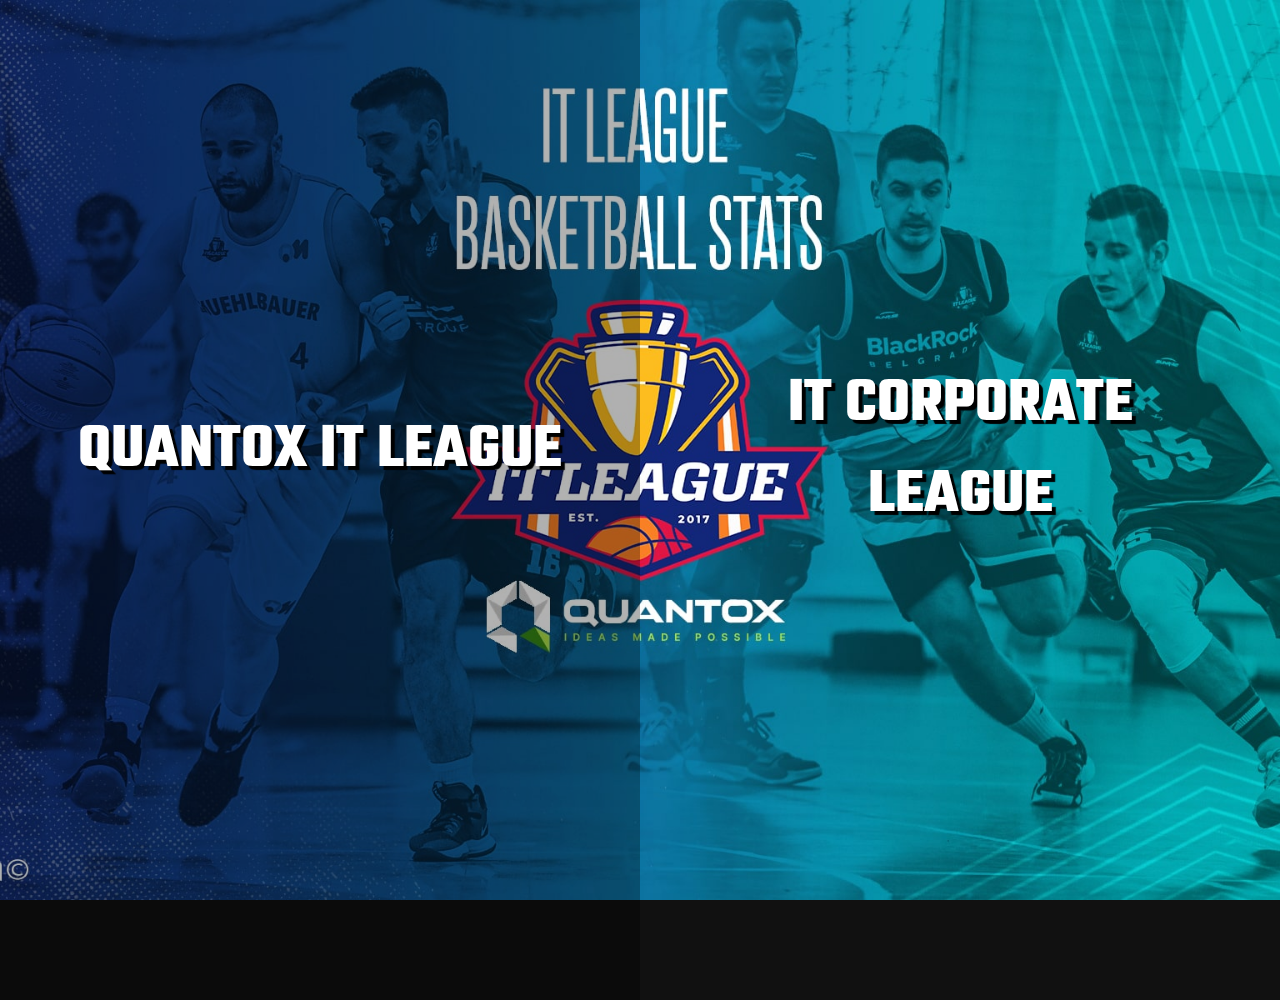
<file: index.html>
<!DOCTYPE html>
<html lang="en">
<head>
    <meta charset="UTF-8">
    <meta http-equiv="X-UA-Compatible" content="IE=edge">
    <meta name="viewport" content="width=device-width, initial-scale=1.0, minimum-scale=1.0">
    <meta name="description" content="IT League Basketball Stats">
    <meta name="keywords" content="IT, basketball, league, stats, statistics, quantox, corporate">
    <link rel="icon" type="image/png" href="images/favicon.png" />
    <link rel="preconnect" href="https://fonts.googleapis.com">
    <link rel="preconnect" href="https://fonts.gstatic.com" crossorigin>
    <link href="https://fonts.googleapis.com/css2?family=Teko:wght@300&display=swap" rel="stylesheet">
    <title>IT League Basketball Stats</title>
    <style>
        html, body {
            width: 100%;
            height: 100%;
            padding: 0;
            margin: 0;
        }
        body {
            display: flex;
            align-items: center;
            justify-content: center;
            flex-direction: row;
            background-color: #111;
            background-image: url('images/background.jpg');
            background-repeat: no-repeat;
            background-size: cover;
            background-position: top center;
            overflow: hidden;
        }
        a {
            display: flex;
            align-items: center;
            justify-content: center;
            text-decoration: none;
            font-family: sans-serif;
            height: 100%;
            width: 50%;
            color: #fff;
            font-weight: bold;
            font-size: 6em;
            padding: 100px 50px;
            text-transform: uppercase;
            font-family: 'Teko', sans-serif;
            text-shadow: 4px 4px 1px #000;
            text-align: center;
            transition: all 250ms;
        }
        a:hover {
            background-color: rgba(0, 0, 0, 0.3);
        }
        @media screen and (max-width: 1919px) {
            a {
                font-size: 4em;
            }
        }
        @media screen and (max-width: 1240px) {
            a {
                text-shadow: 3px 3px 1px #000;
            }
            span {
                width: 200px;
            }
        }
        @media screen and (max-width: 960px) {
            a {
                font-size: 3em;
            }
        }
        @media screen and (max-width: 500px) {
            body {
                background-image: url('images/background-mobile.jpg');
                flex-direction: column;
            }
            a {
                font-size: 2.5em;
                height: auto;
                display: block;
                width: 100%;
                padding: 15px;
                text-shadow: 2px 2px 1px #000;
            }
        }
    </style>
</head>
    <body>
        <a href="quantox.html"><span>Quantox IT League</span></a>
        <a href="it-corporate.html"><span>IT Corporate League</span></a>
    </body>
</html>
</file>
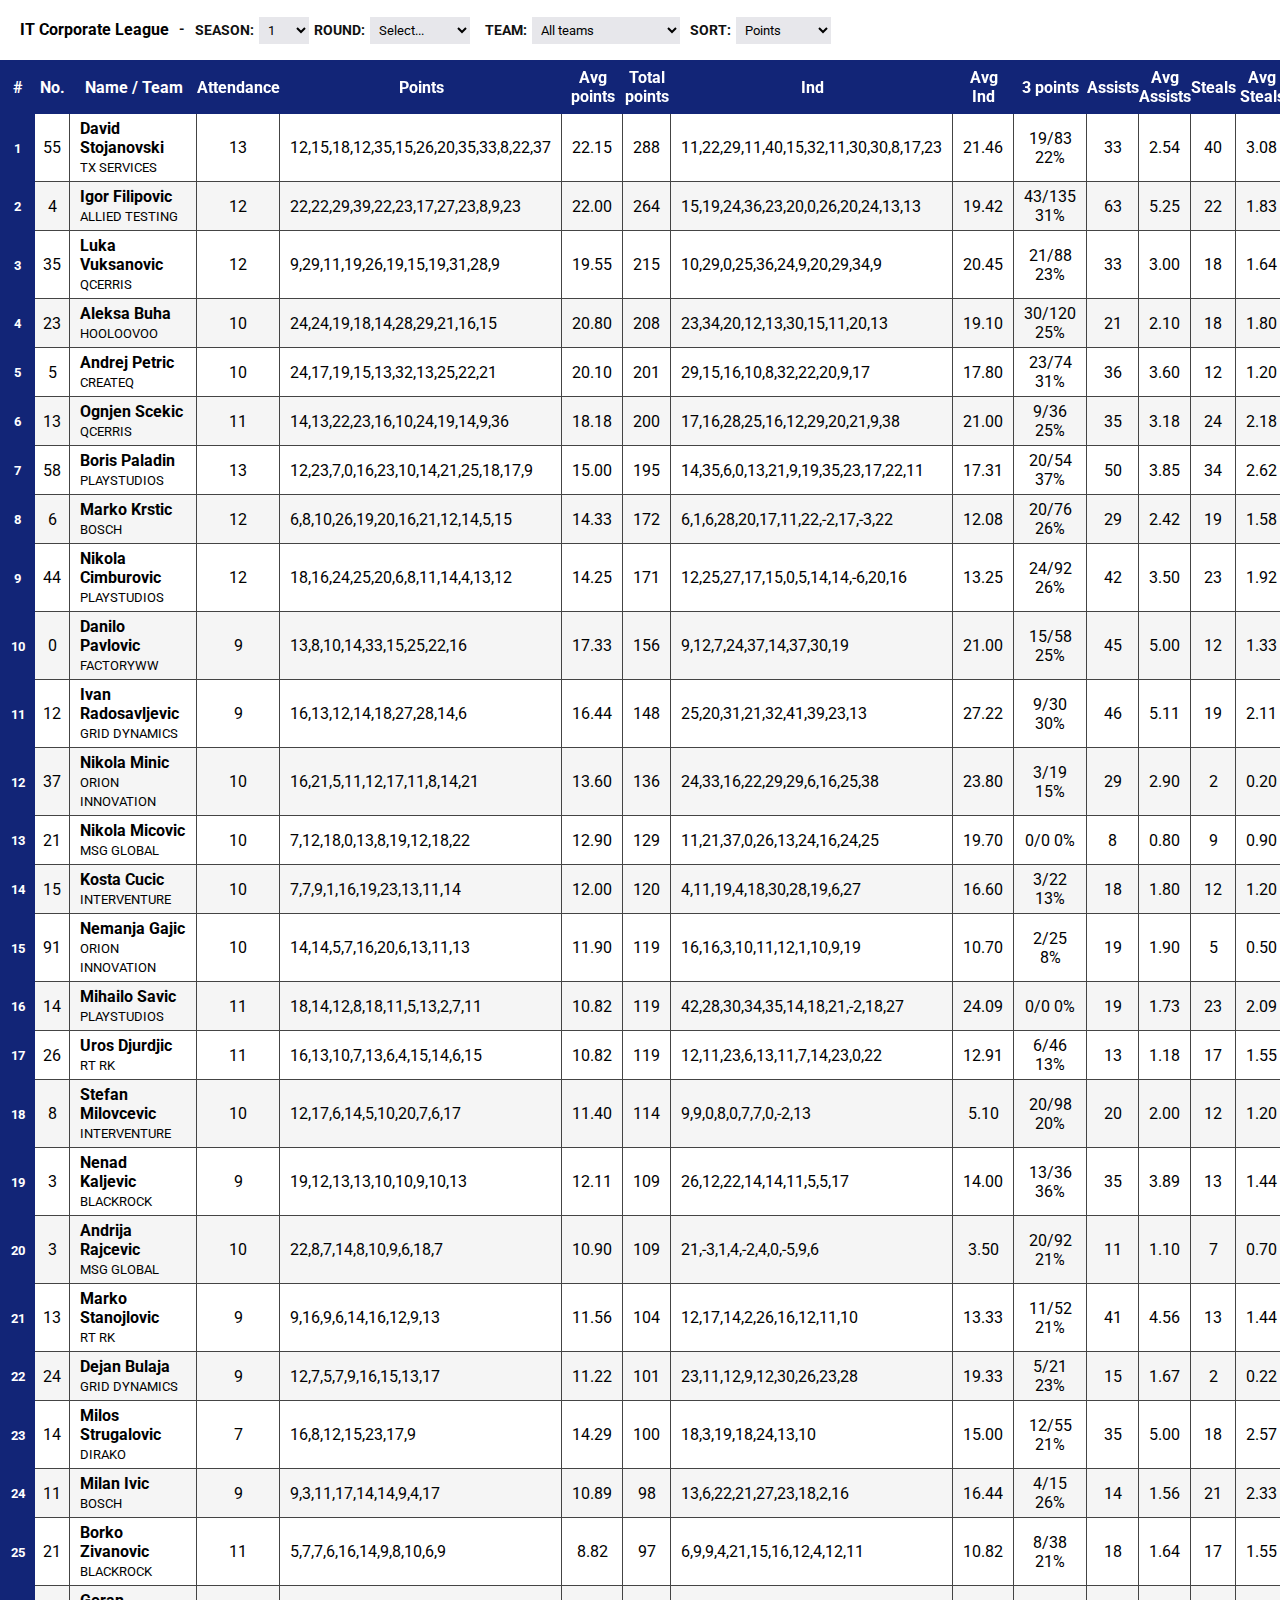
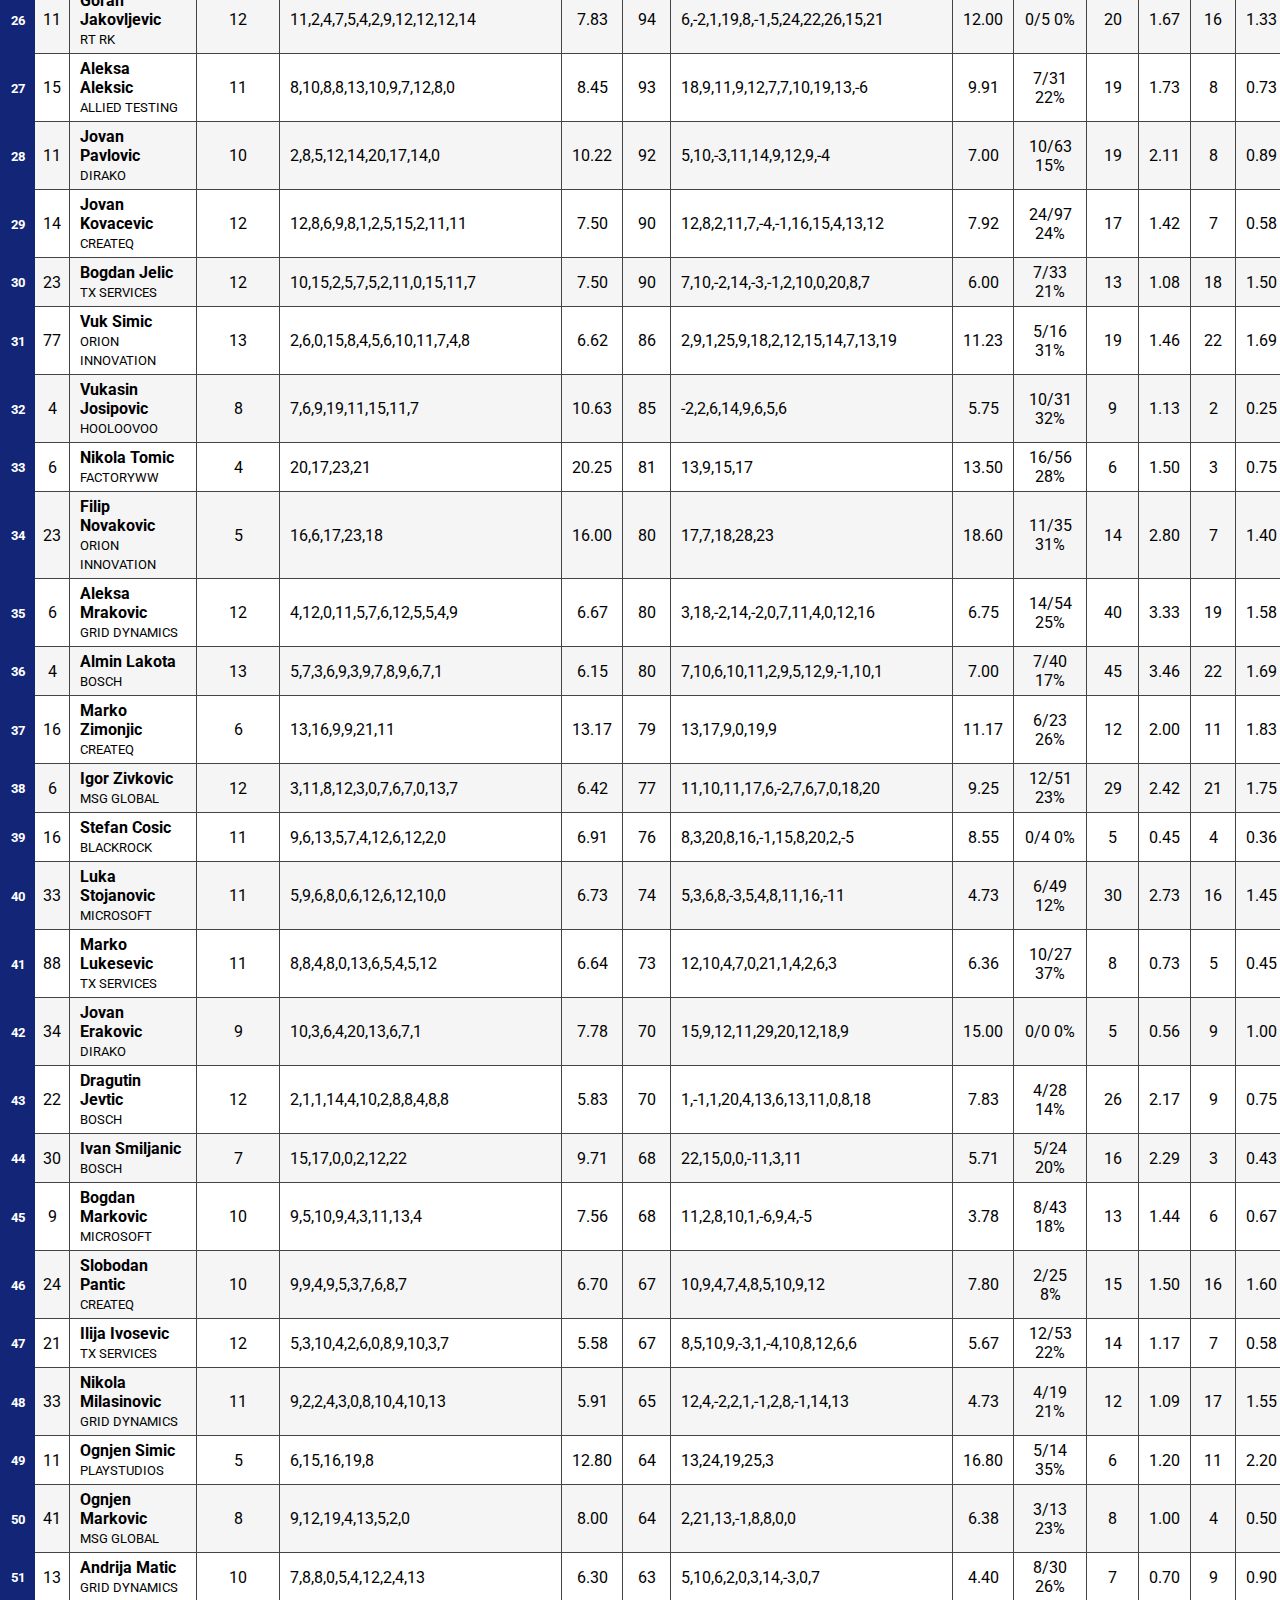
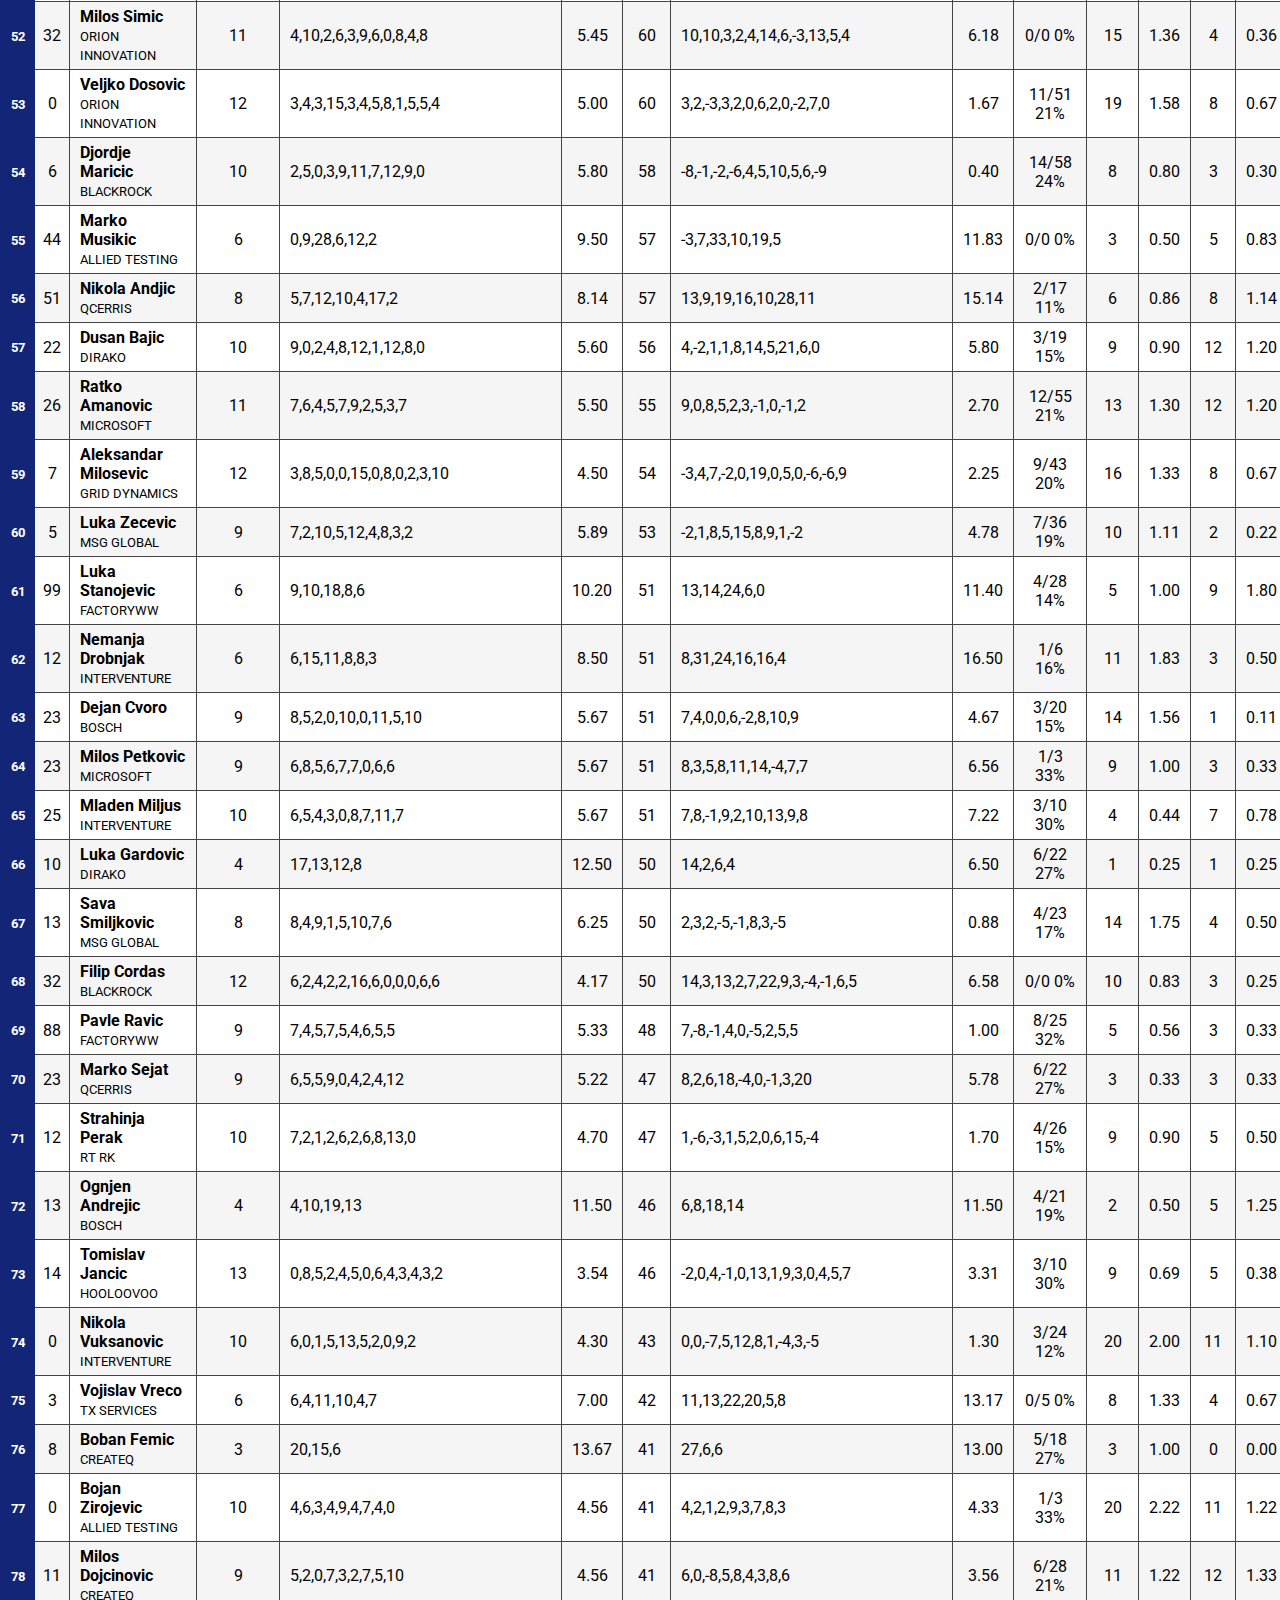
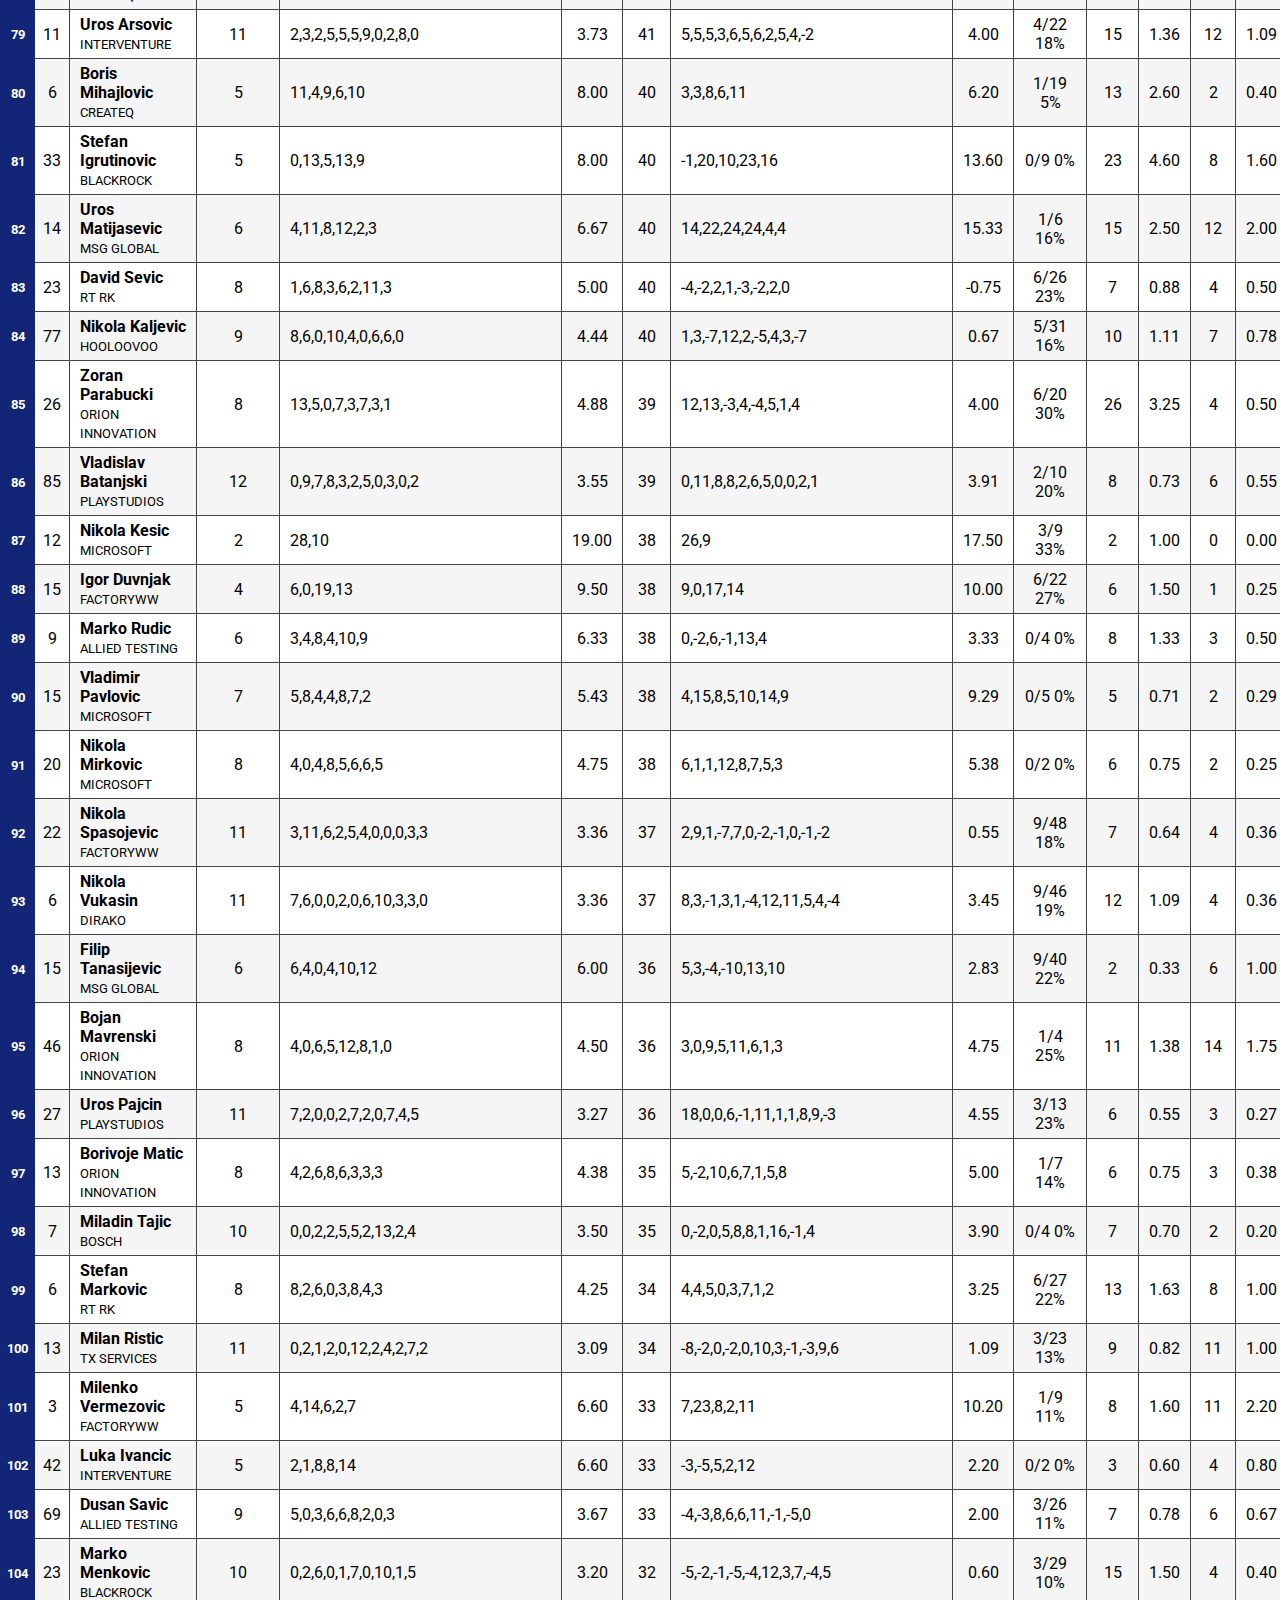
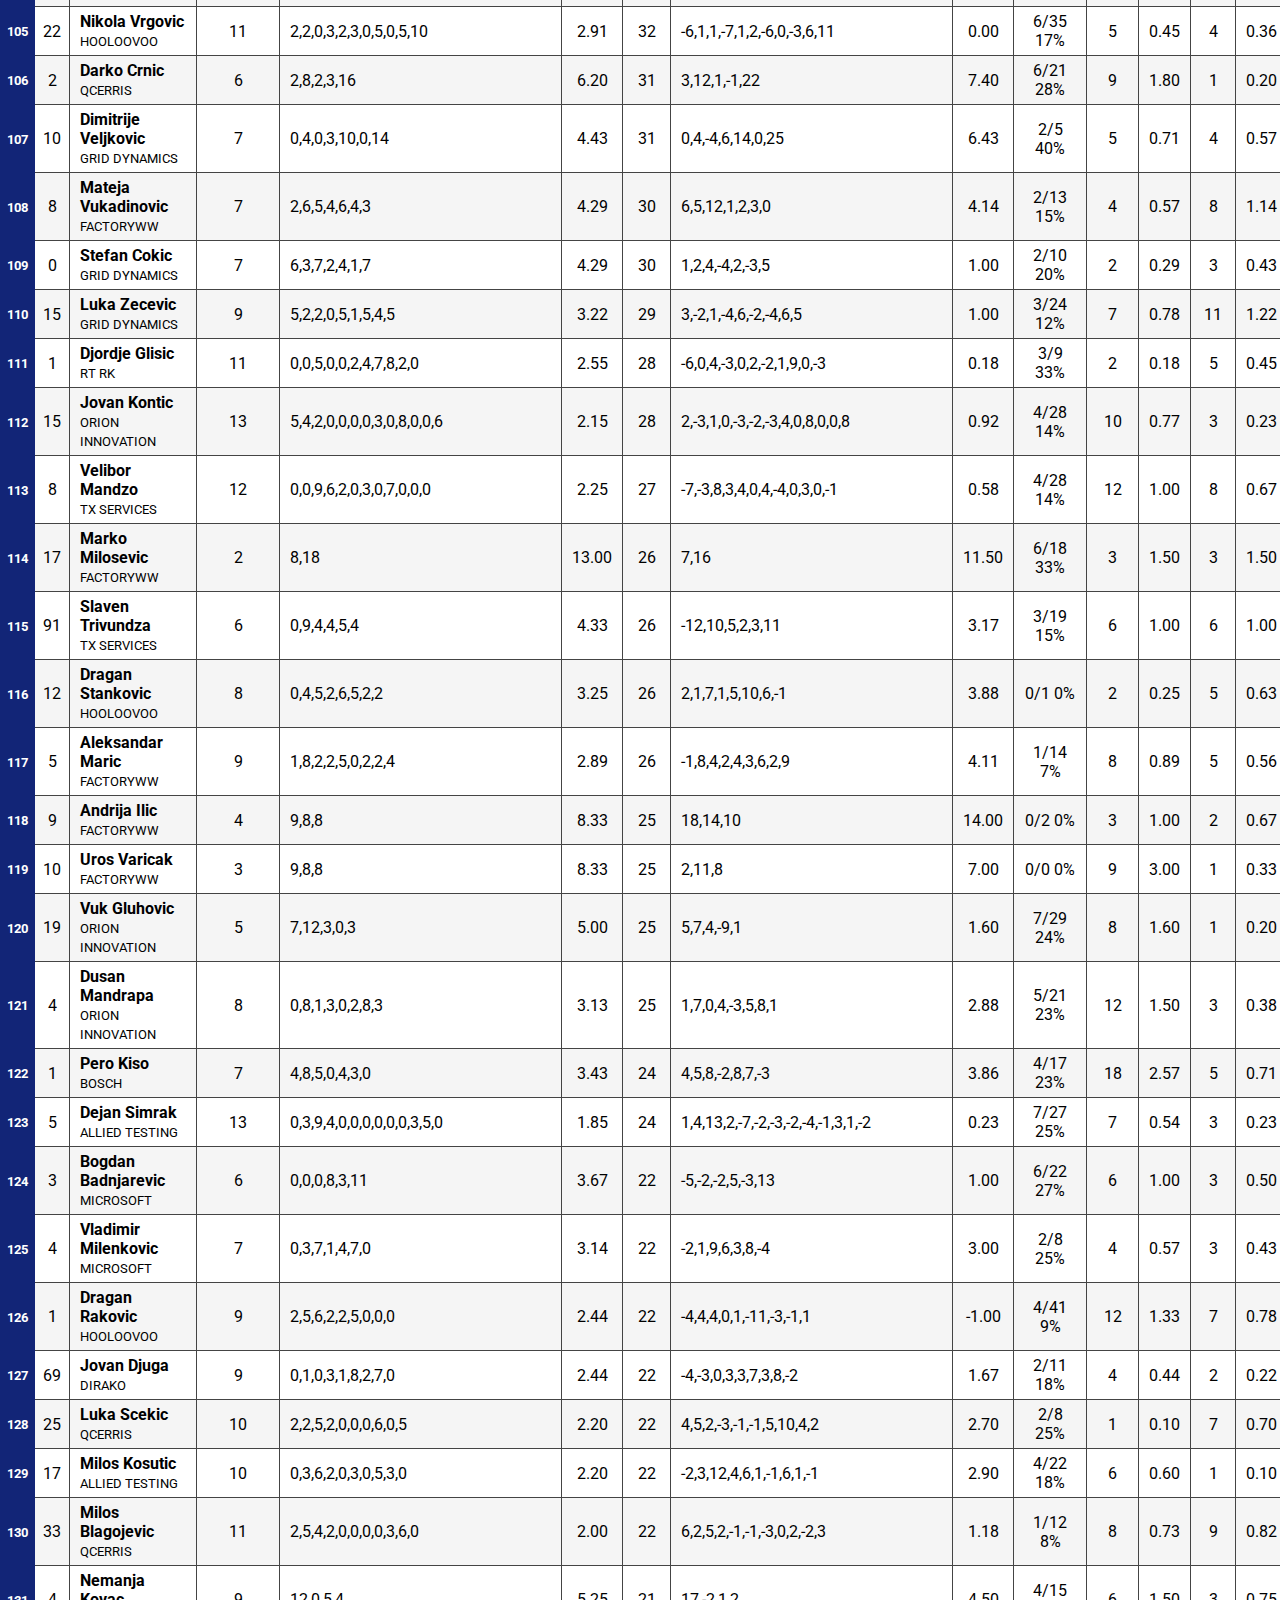
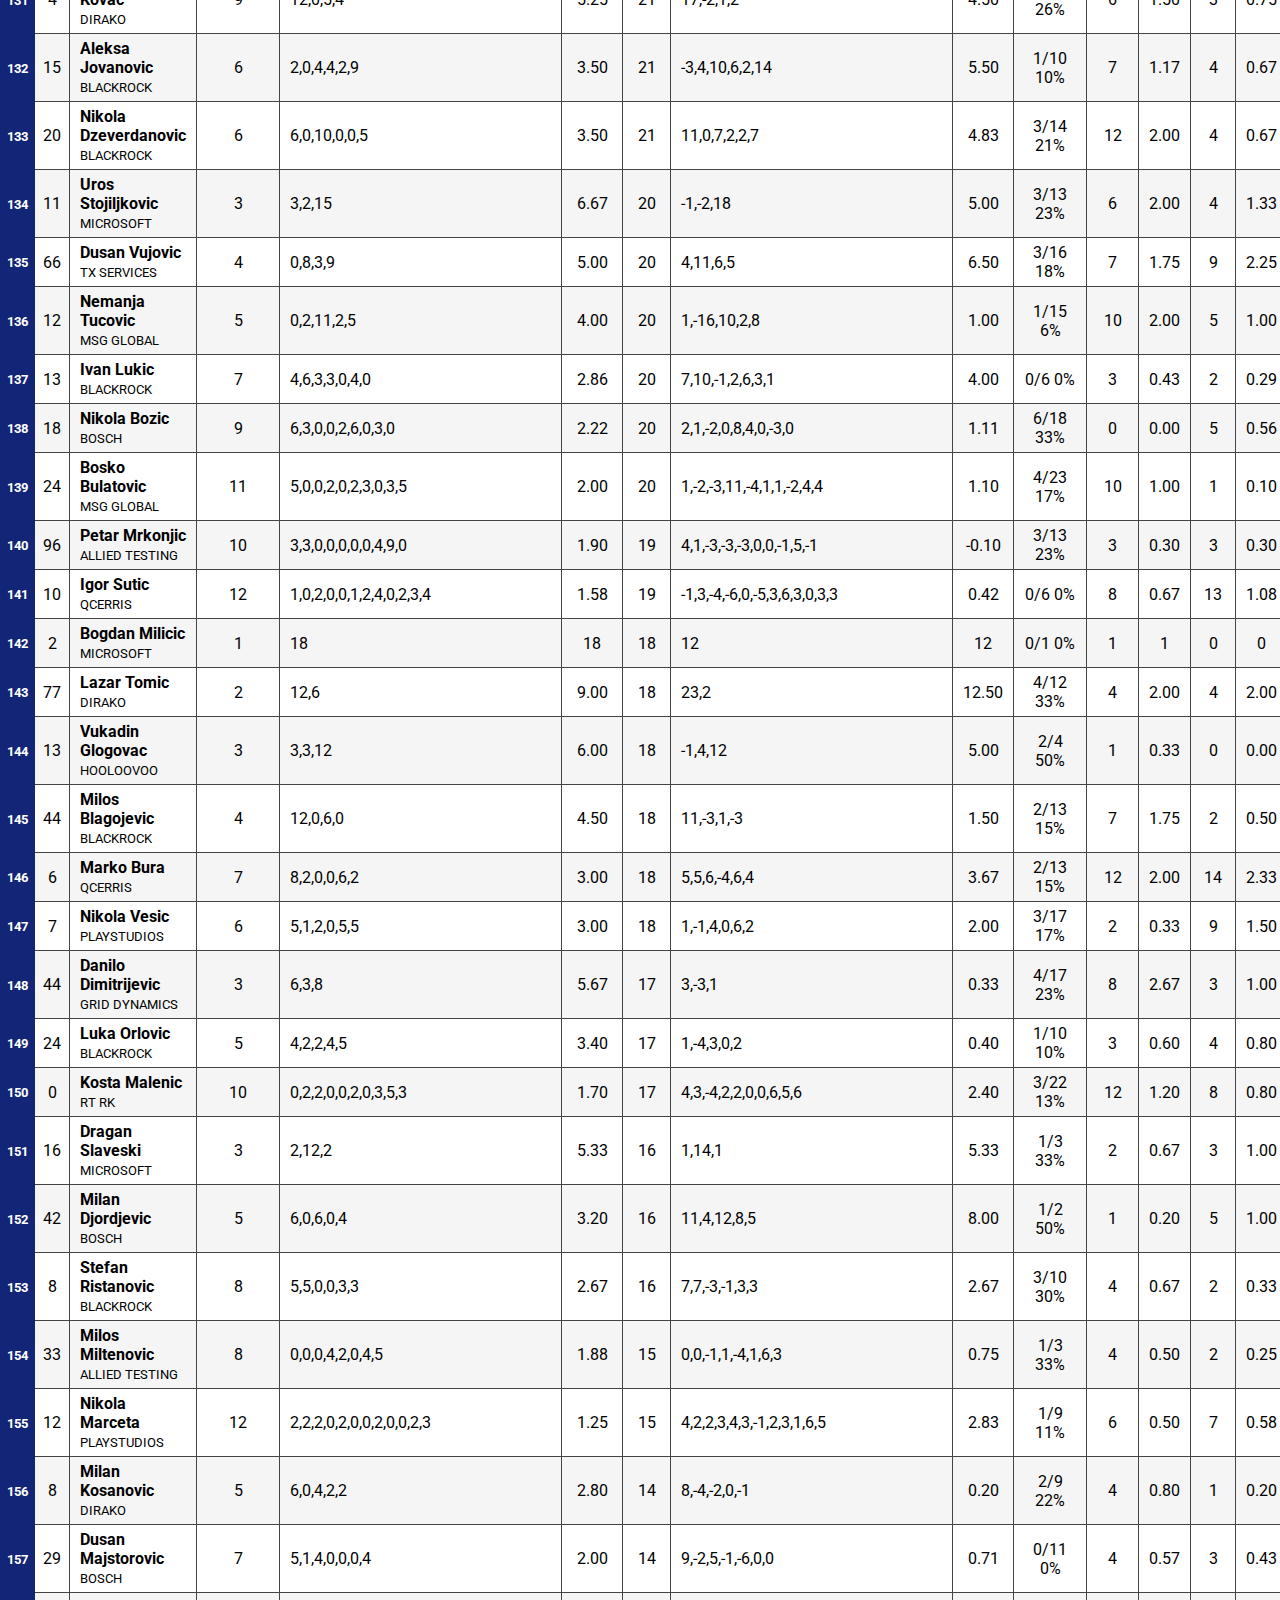
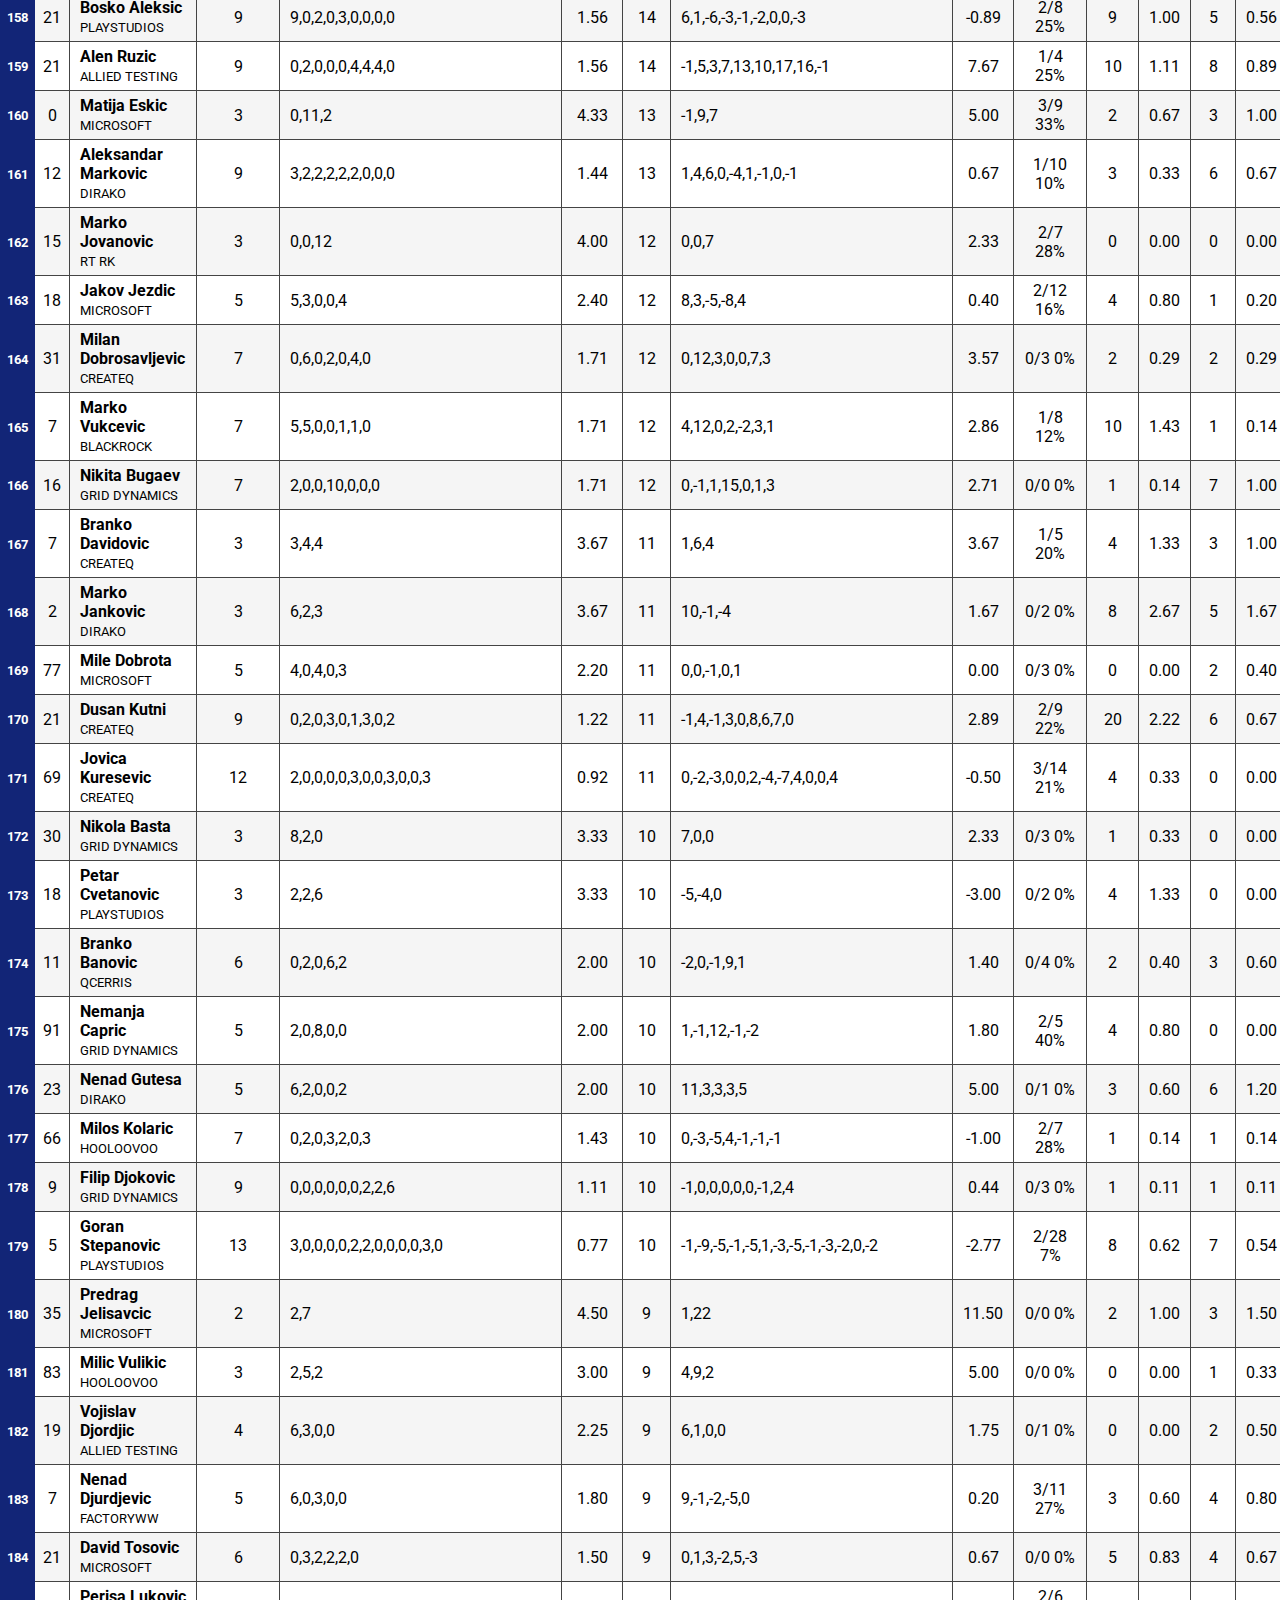
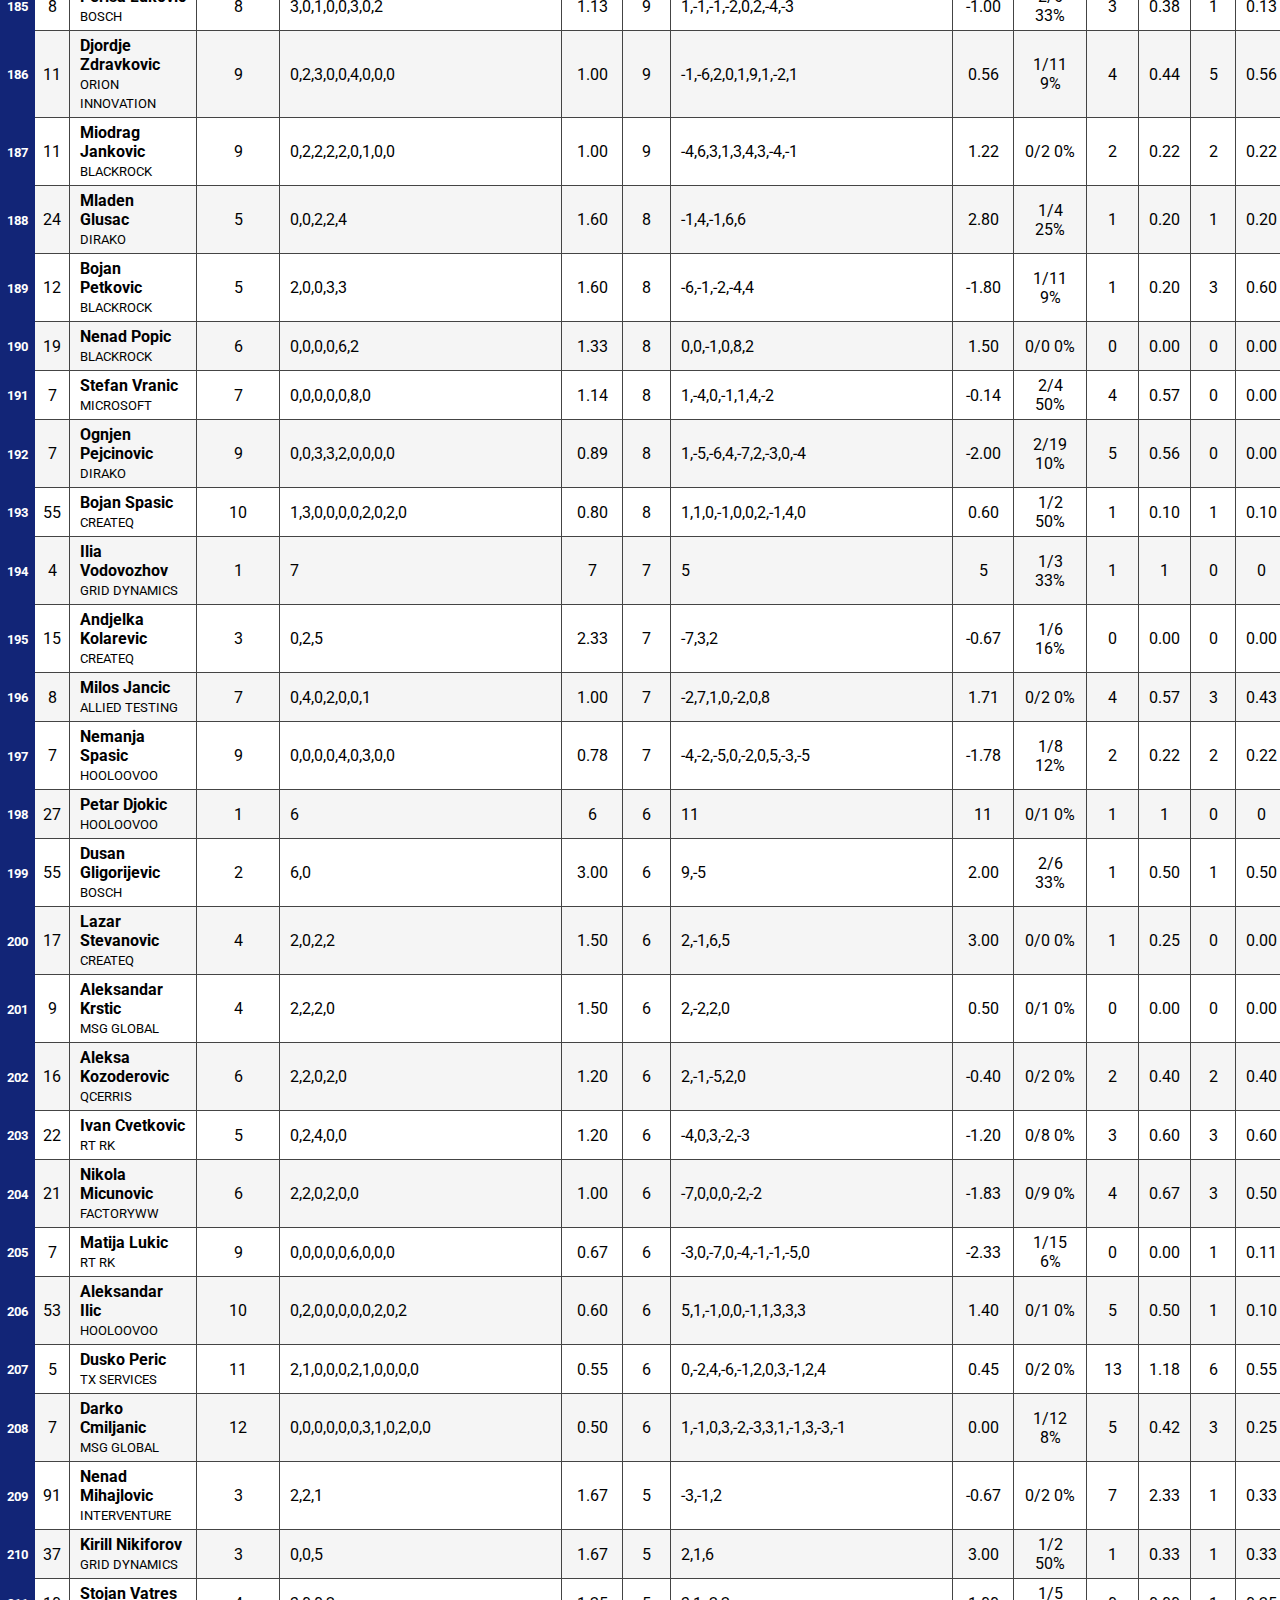
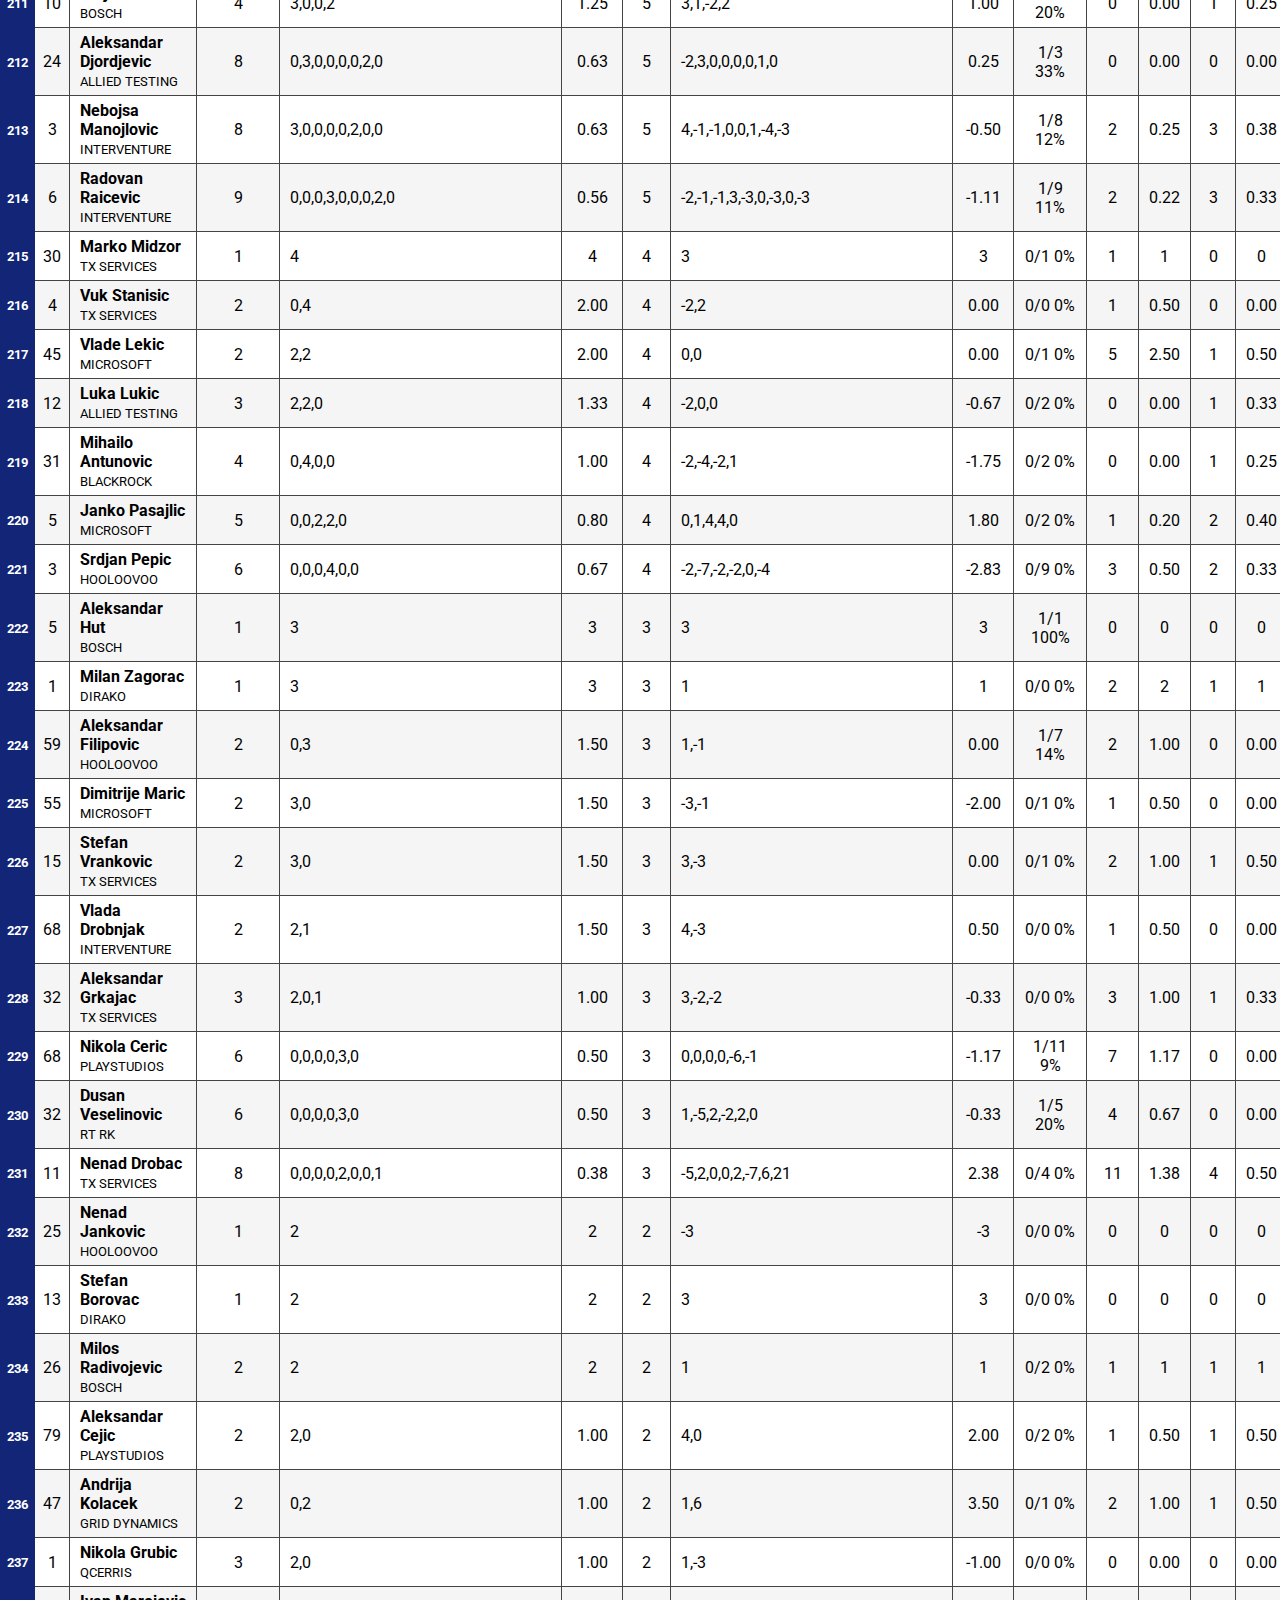
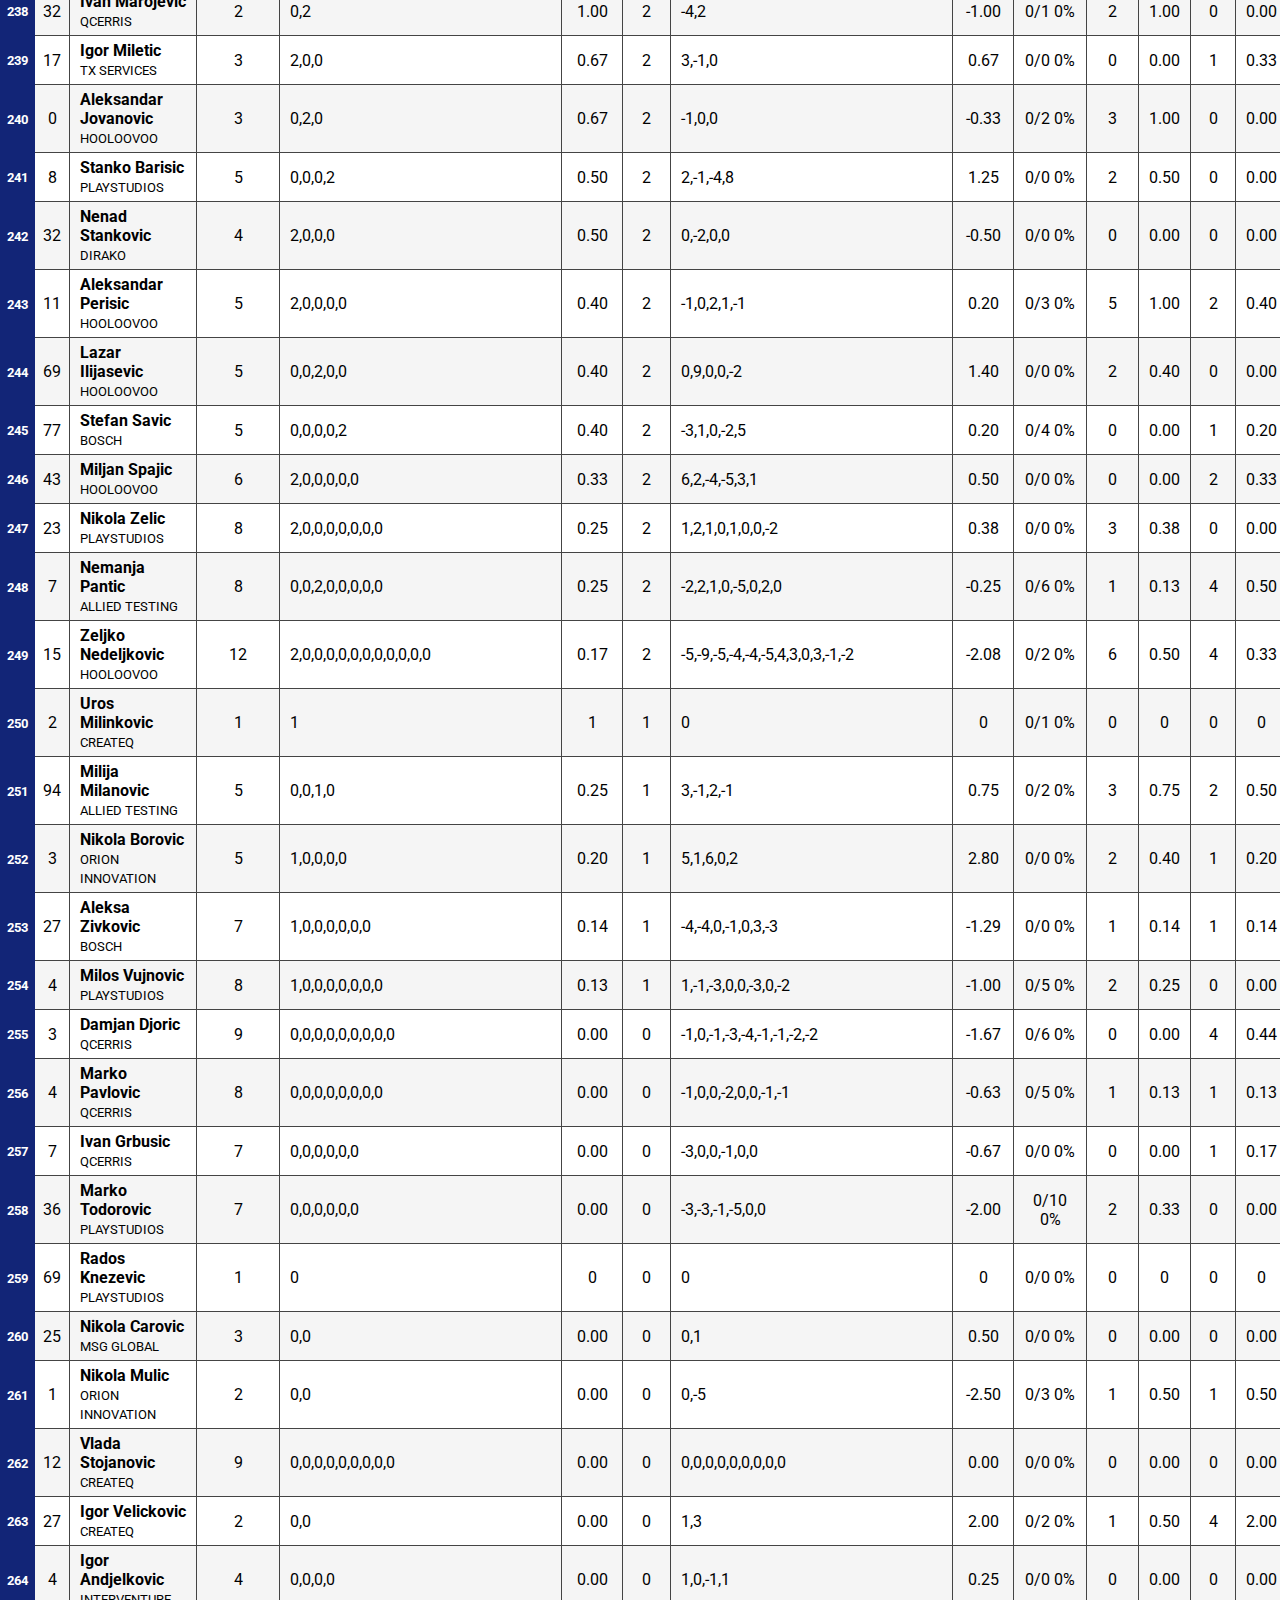
<file: it-corporate.html>
<!DOCTYPE html>
<html lang="en">
    <head>
        <meta charset="UTF-8" />
        <meta http-equiv="X-UA-Compatible" content="IE=edge" />
        <meta
            name="viewport"
            content="width=device-width, initial-scale=1.0, minimum-scale=1.0"
        />
        <meta name="description" content="IT League Basketball Stats" />
        <meta
            name="keywords"
            content="IT, basketball, league, stats, statistics, quantox, corporate"
        />
        <link rel="icon" type="image/png" href="images/favicon.png" />
        <link rel="preconnect" href="https://fonts.googleapis.com" />
        <link rel="preconnect" href="https://fonts.gstatic.com" crossorigin />
        <link
            href="https://fonts.googleapis.com/css2?family=Roboto:wght@100;300;400;500;700&display=swap"
            rel="stylesheet"
        />
        <link rel="stylesheet" href="style.css" />
        <title>IT Corporate League</title>
    </head>
    <body>
        <div class="controls">
            <div class="controls-league-name">
                <b>IT Corporate League</b><span class="league-dash">-</span>
            </div>
            <div class="controls-1">
                <div>
                    <span>Season:</span>
                    <select id="season">
                        <option value="1">1</option>
                    </select>
                </div>
                <div style="padding-right: 0">
                    <span>Round:</span>
                    <div class="multiselect" id="multiselect">
                        <div class="selectBox" id="selectBox">
                            <select>
                                <option>Select...</option>
                            </select>
                            <div class="overSelect"></div>
                        </div>
                        <div id="checkboxes">
                            <label id="checkAll" style="font-size: 0.9em;user-select: none;">All</label>
                        </div>
                    </div>
                </div>
            </div>
            <div class="controls-2">
                <div>
                    <span>Team:</span>
                    <select id="team">
                        <option value="all">All teams</option>
                    </select>
                </div>
                <div>
                    <span>Sort:</span>
                    <select id="sort">
                        <option value="points">Points</option>
                        <option value="numAsc">No.</option>
                        <option value="avgInd">Avg Ind</option>
                        <option value="threes">3 points</option>
                        <option value="assists">Assists</option>
                        <option value="rebounds">Rebounds</option>
                        <option value="blocks">Blocks</option>
                        <option value="steals">Steals</option>
                        <option value="attendance">Attendance</option>
                    </select>
                </div>
            </div>
        </div>
        <table id="table">
            <thead id="table-head">
                <tr>
                    <th
                        style="
                            border: none;
                            background-color: #fff;
                            color: #000;
                            font-size: 1em;
                        "
                    >
                        Loading...
                    </th>
                </tr>
            </thead>
            <tbody id="table-body"></tbody>
        </table>
        <script>
            const league = "it-corporate";
            const rounds = 13;
            const teams = [
                "ALLIED TESTING",
                "BLACKROCK",
                "BOSCH",
                "CREATEQ",
                "DIRAKO",
                "FACTORYWW",
                "GRID DYNAMICS",
                "HOOLOOVOO",
                "INTERVENTURE",
                "MICROSOFT",
                "MSG GLOBAL",
                "ORION INNOVATION",
                "PLAYSTUDIOS",
                "QCERRIS",
                "RT RK",
                "TX SERVICES",
            ];
        </script>
        <script src="main.js"></script>
    </body>
</html>
</file>
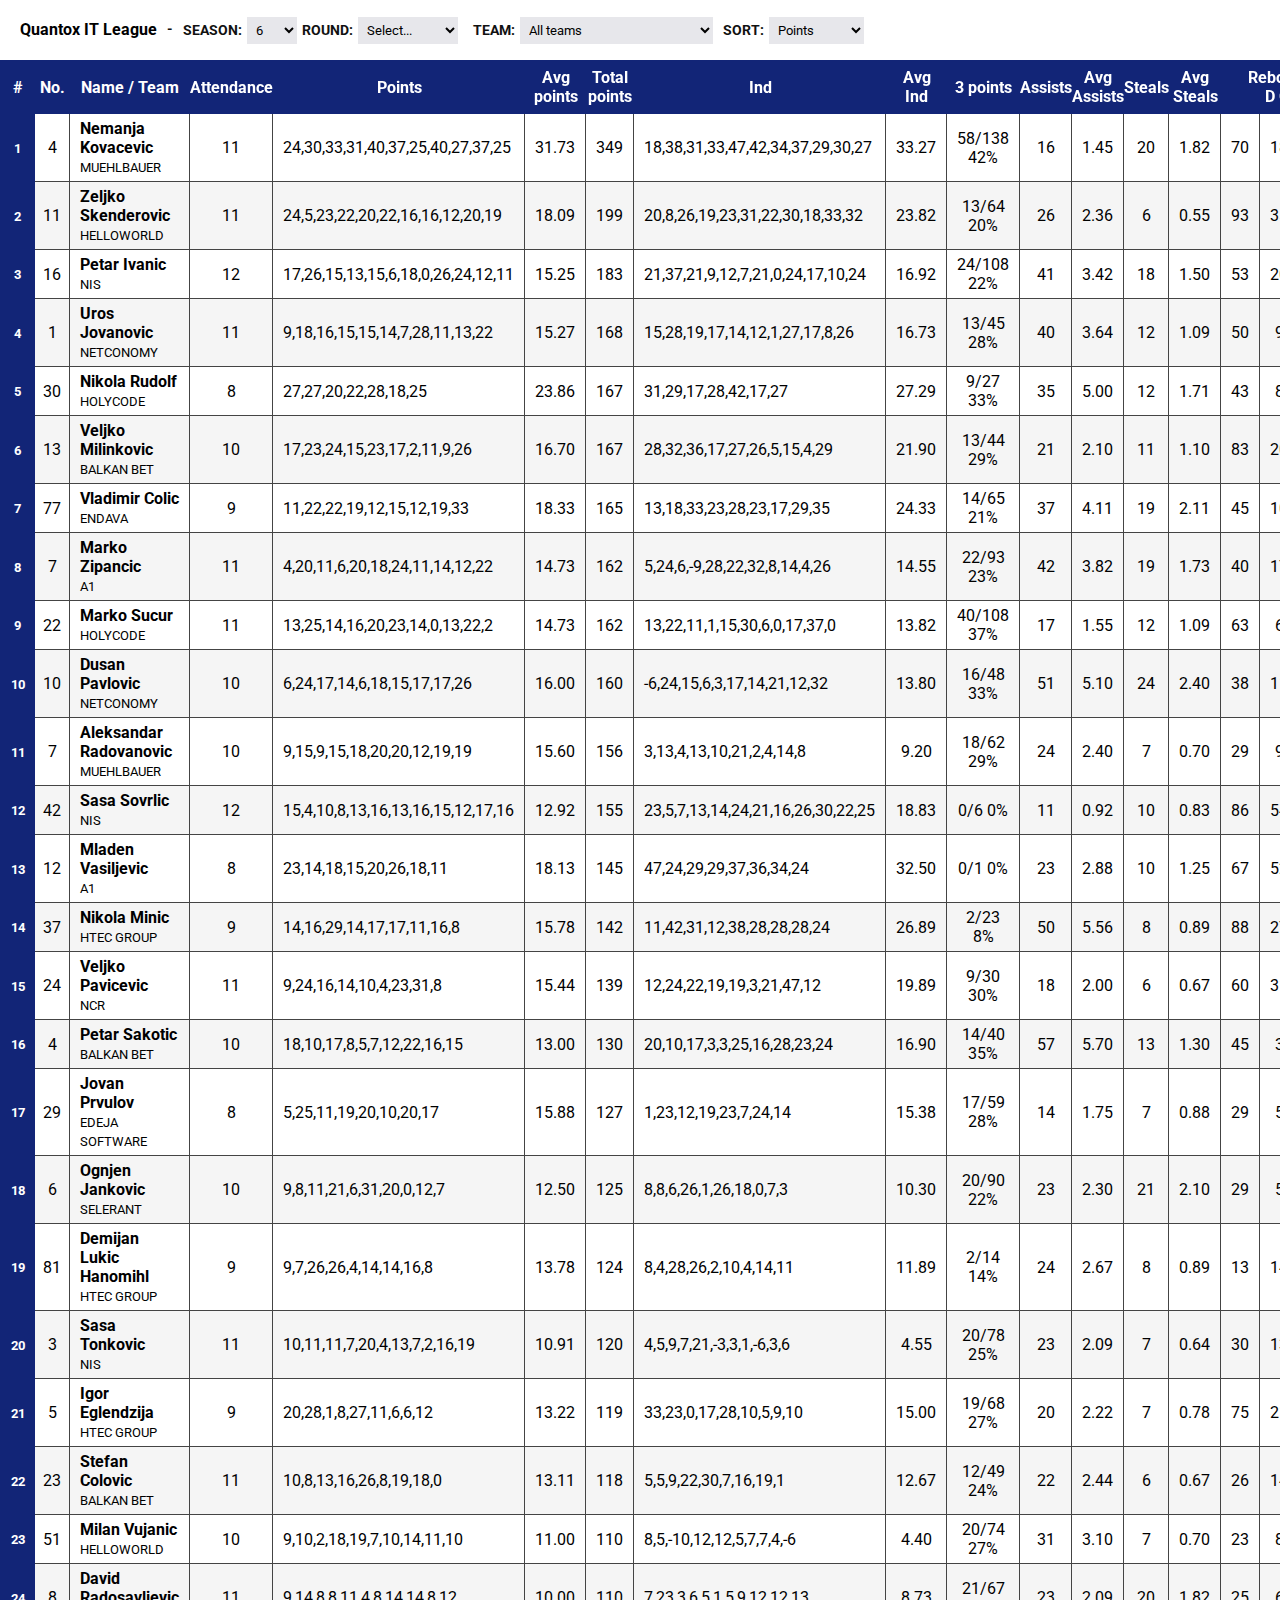
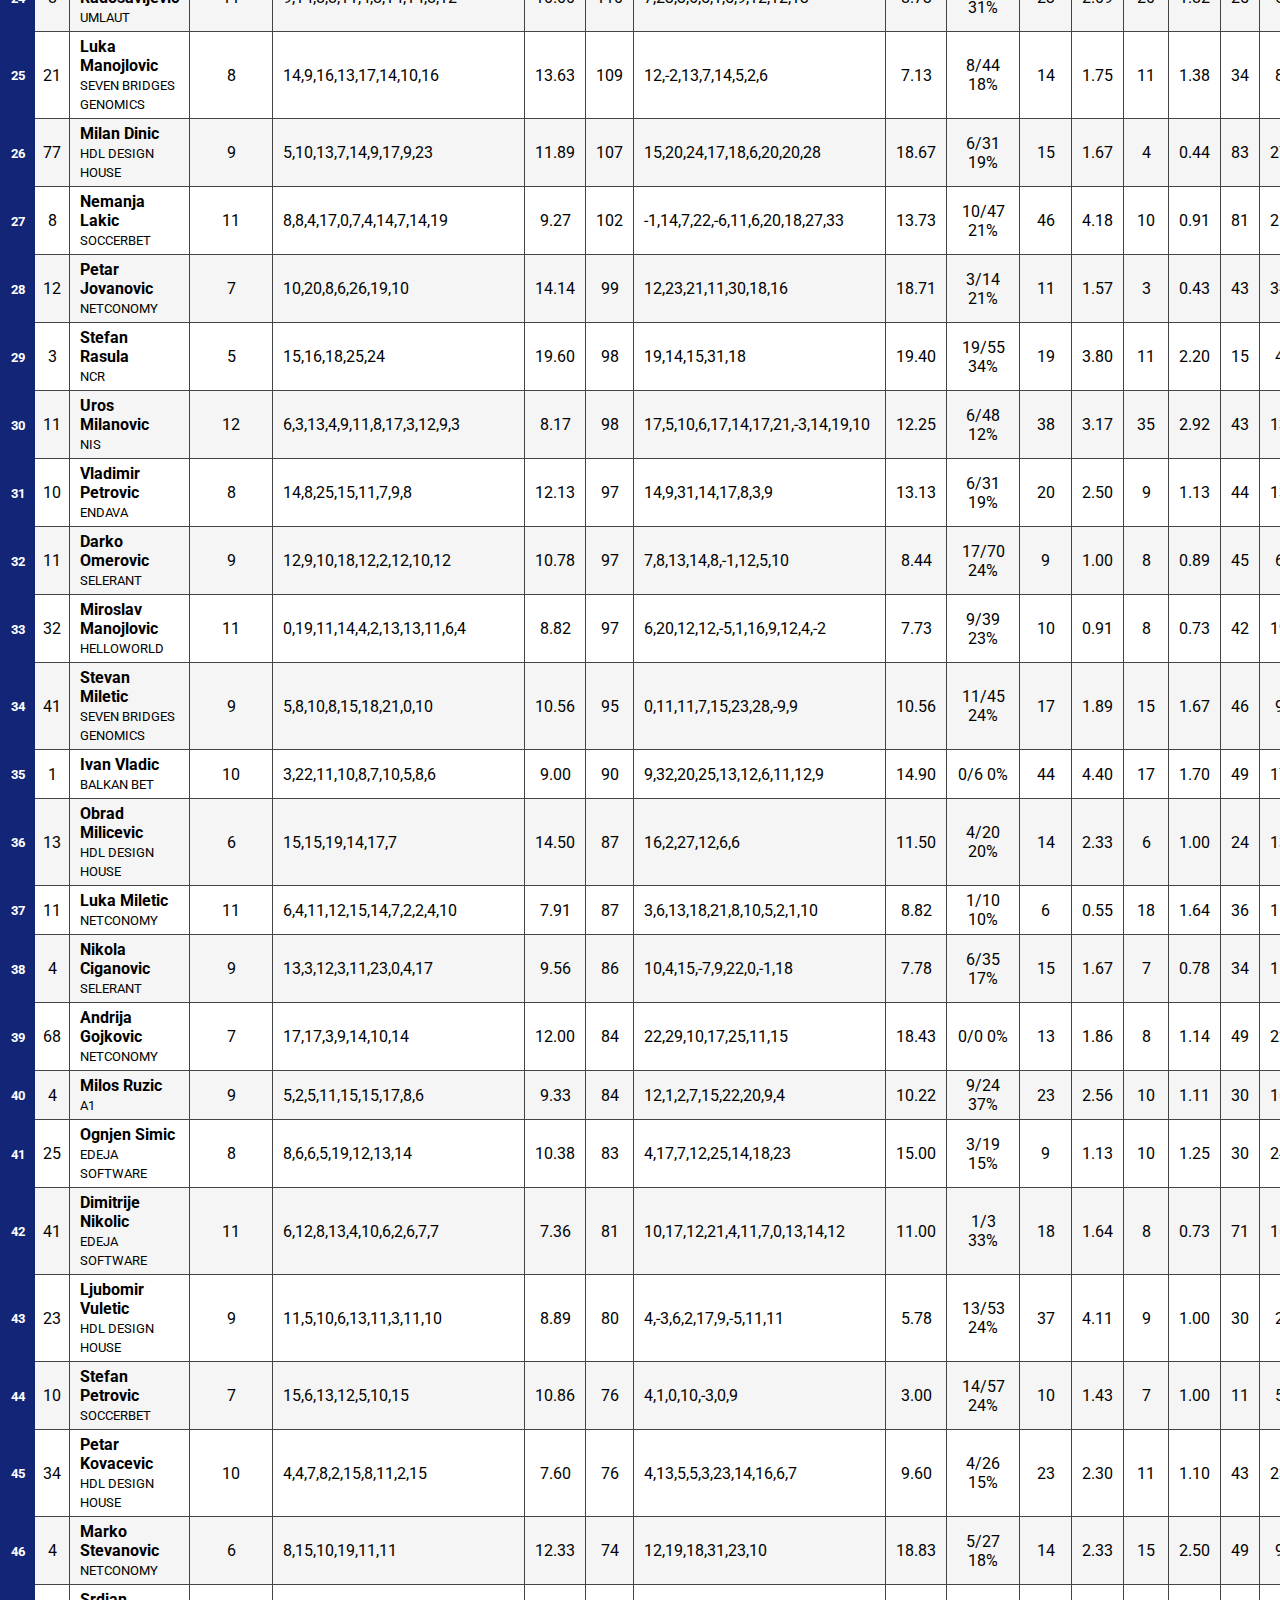
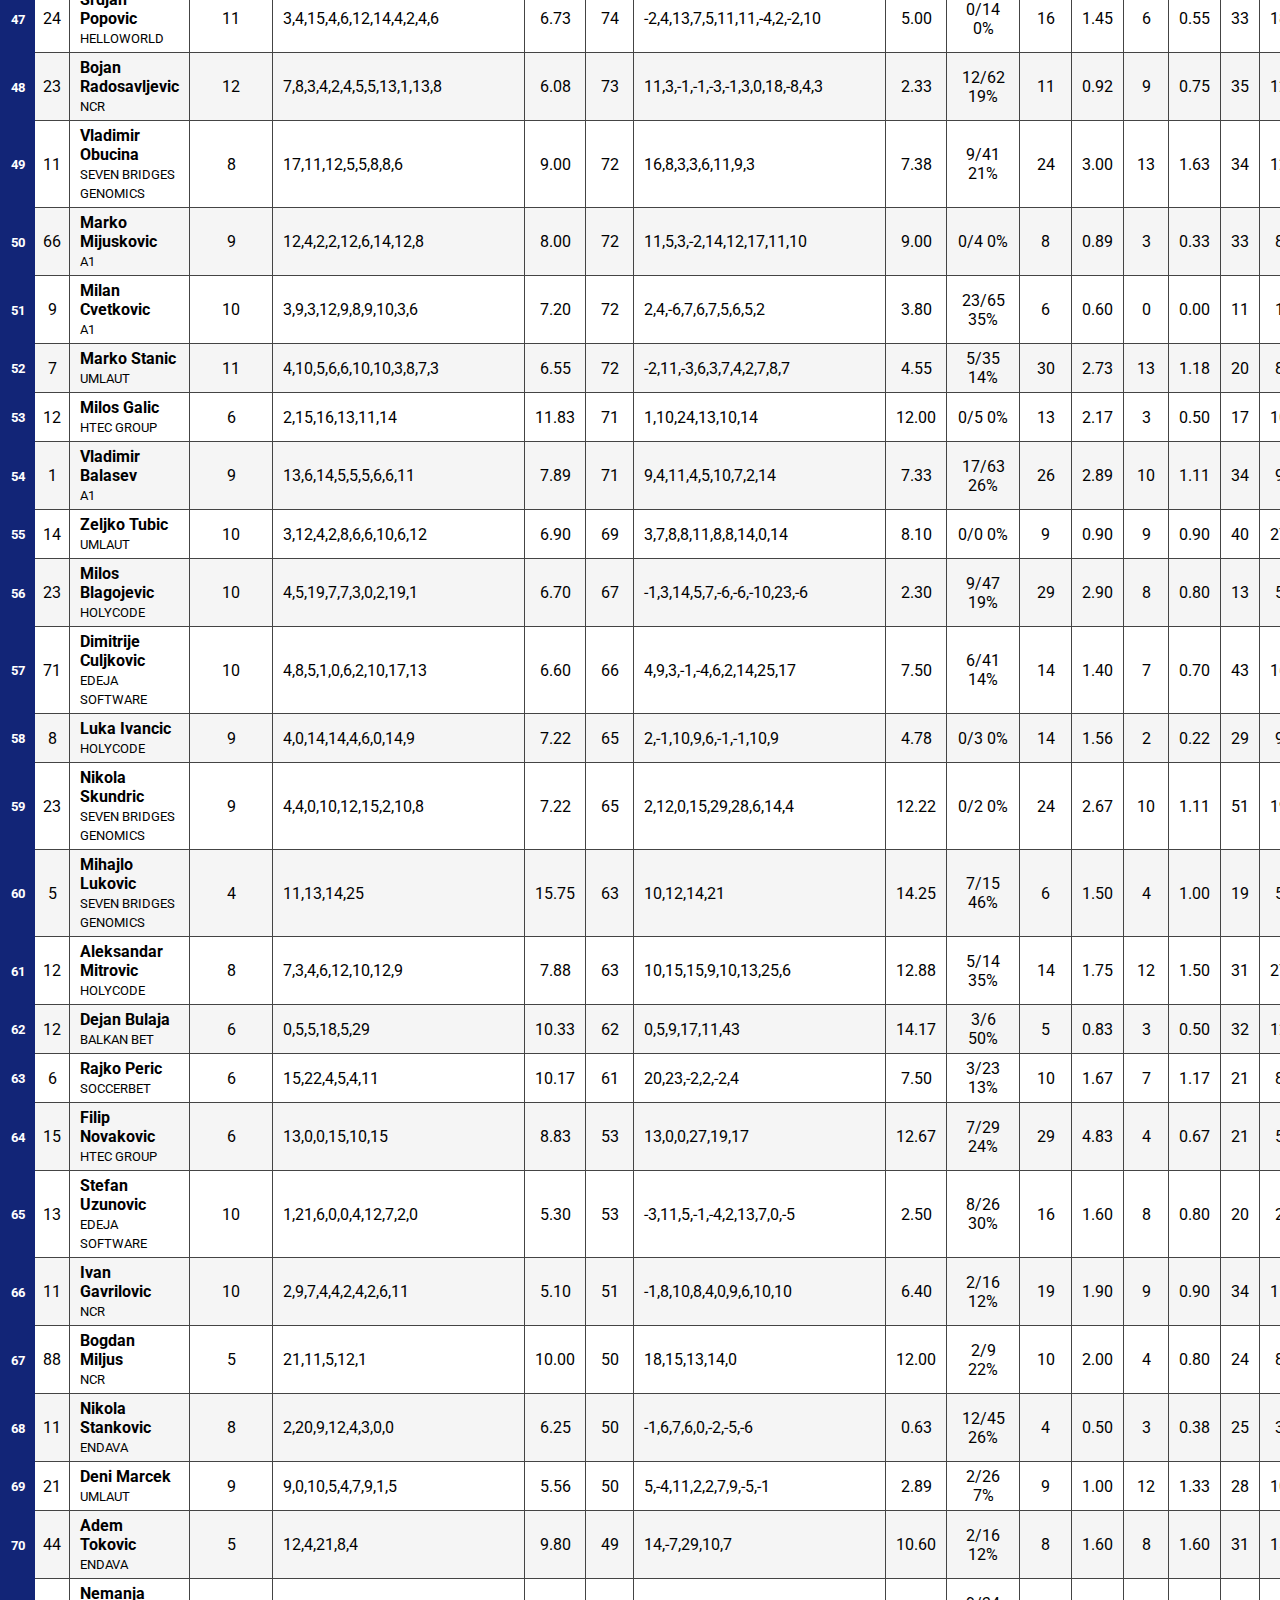
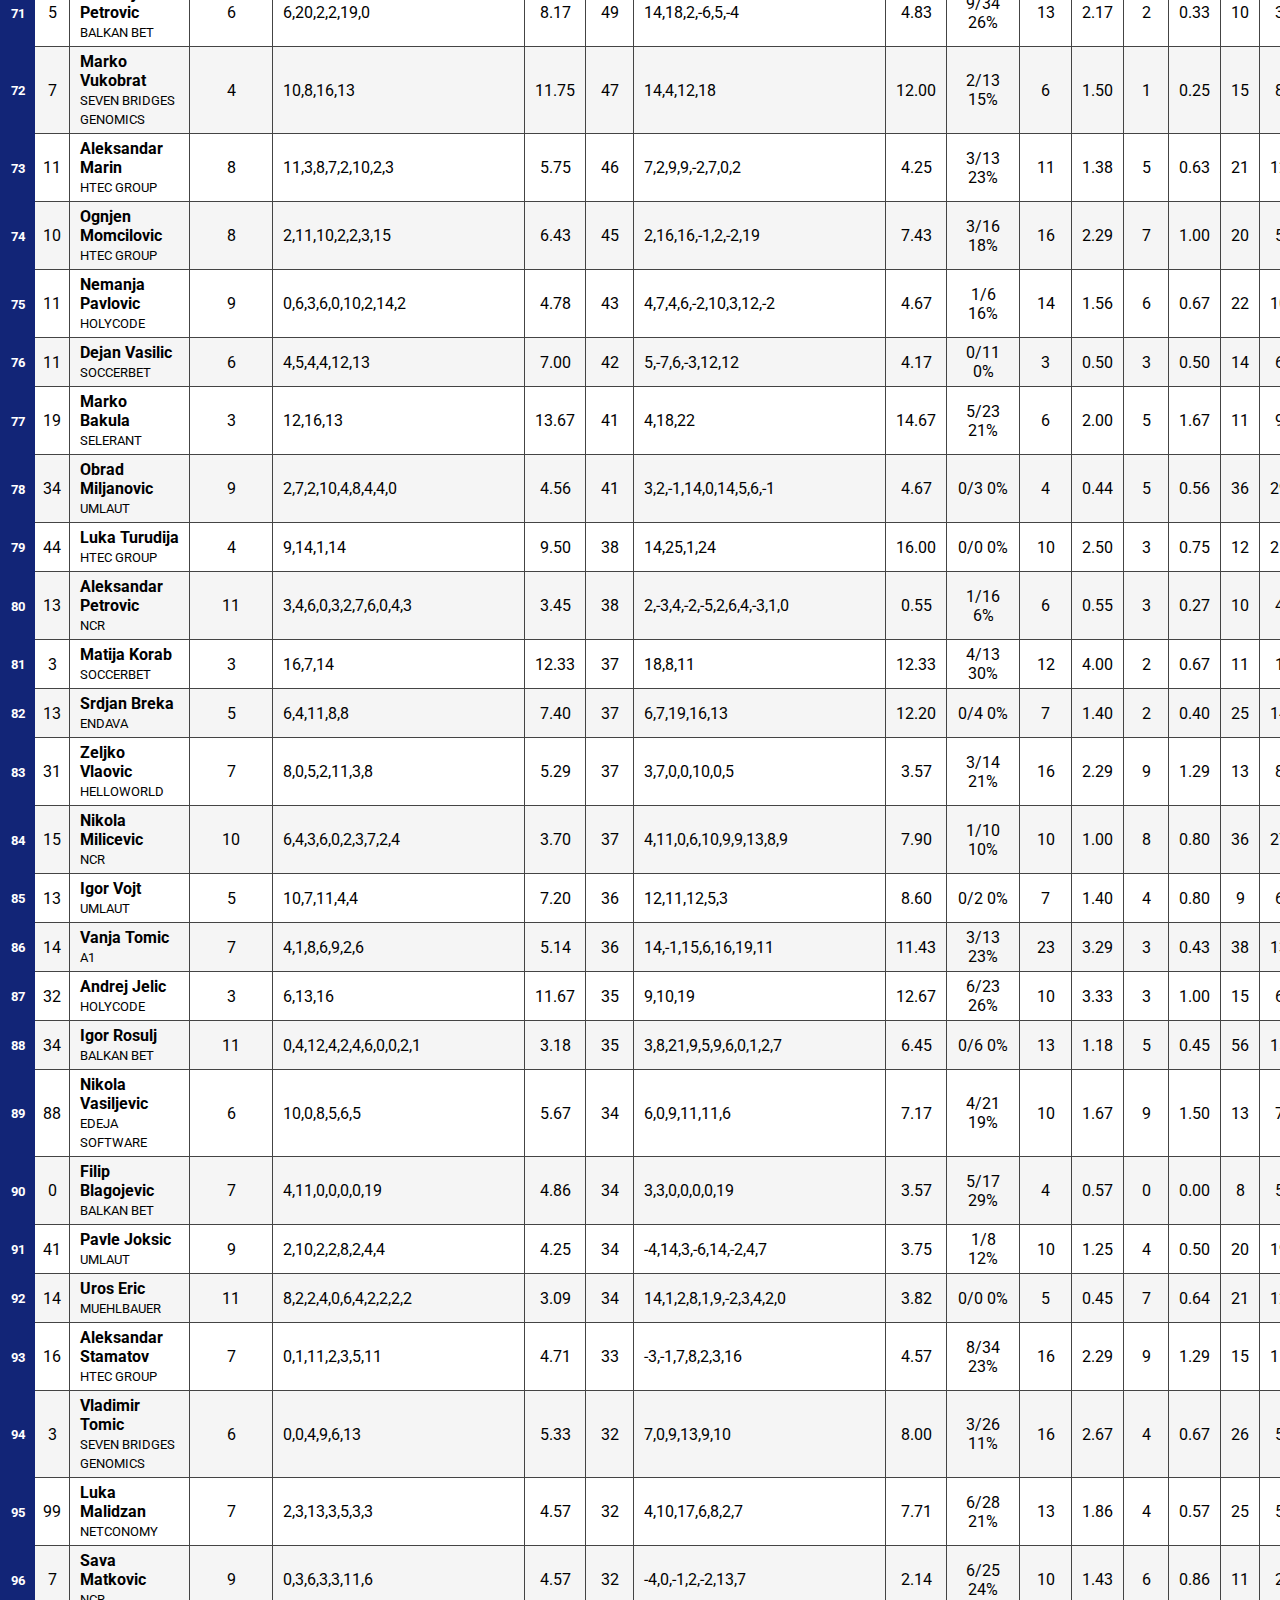
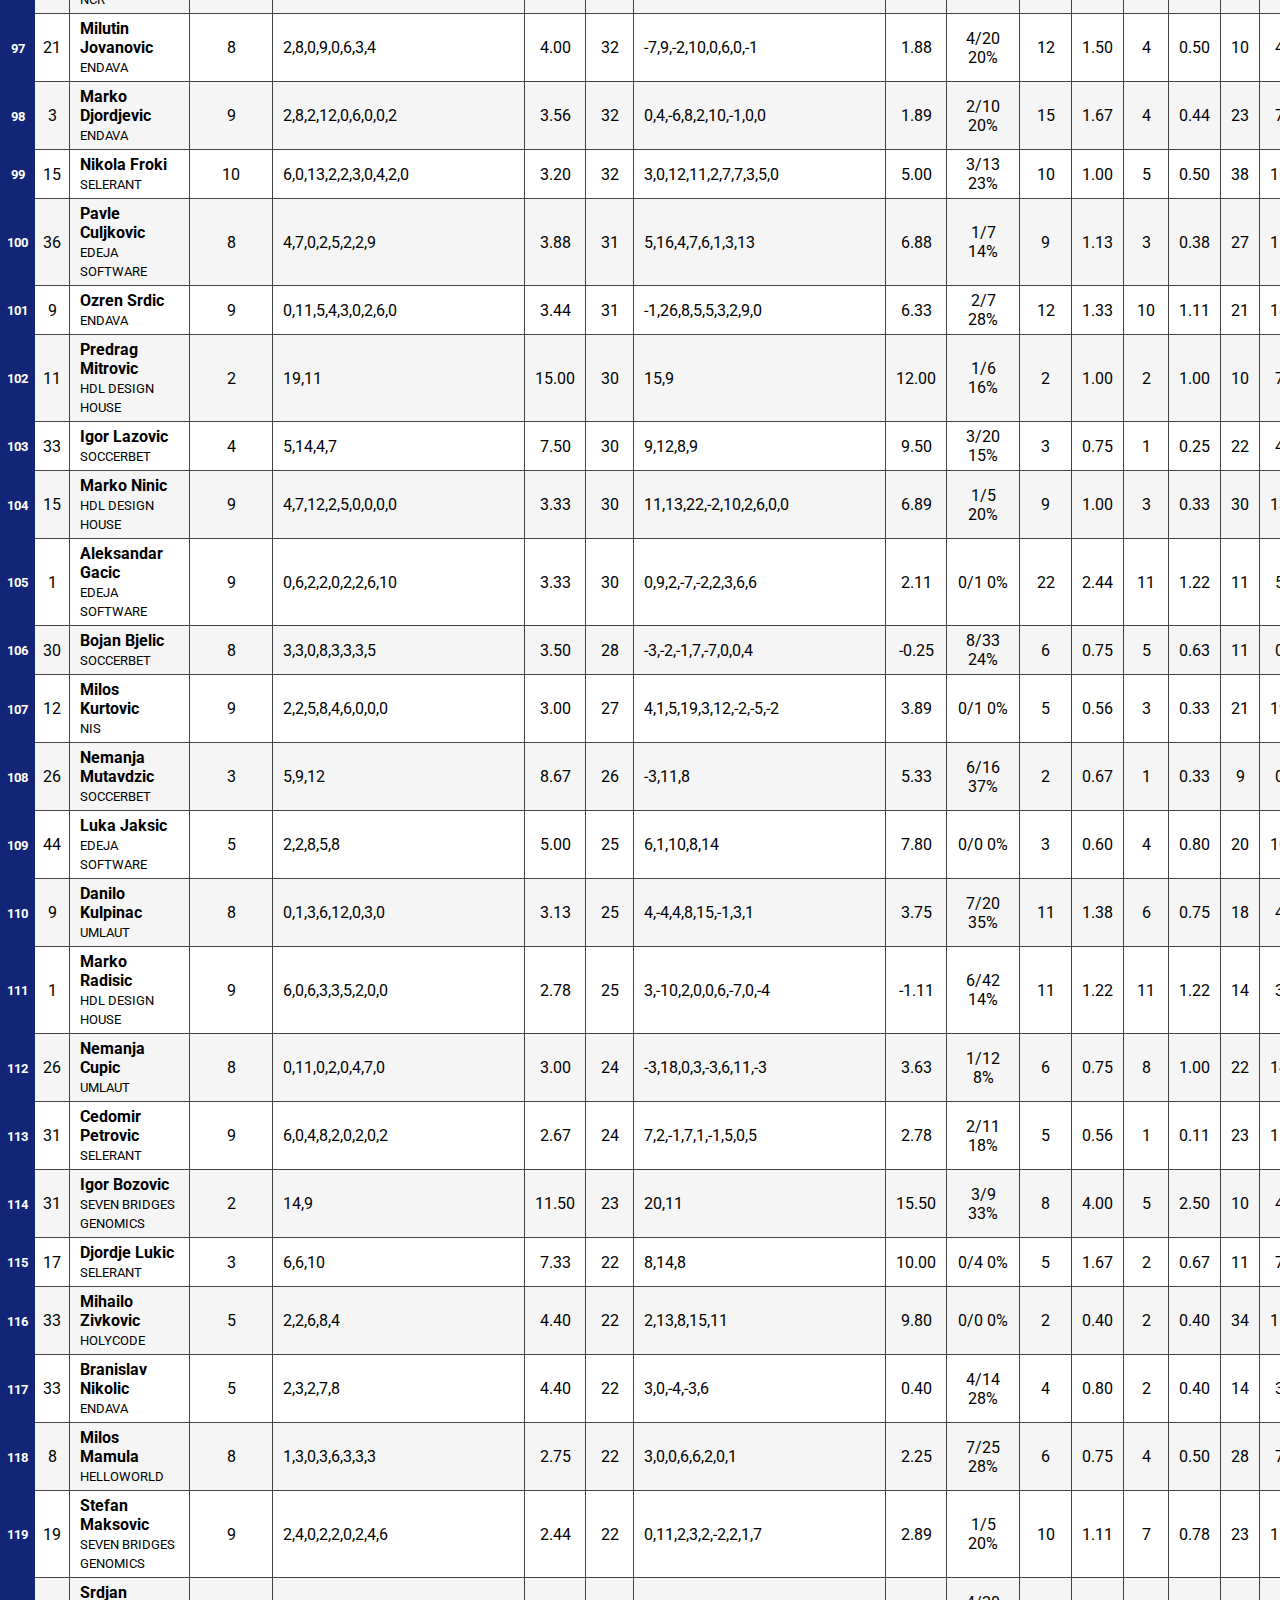
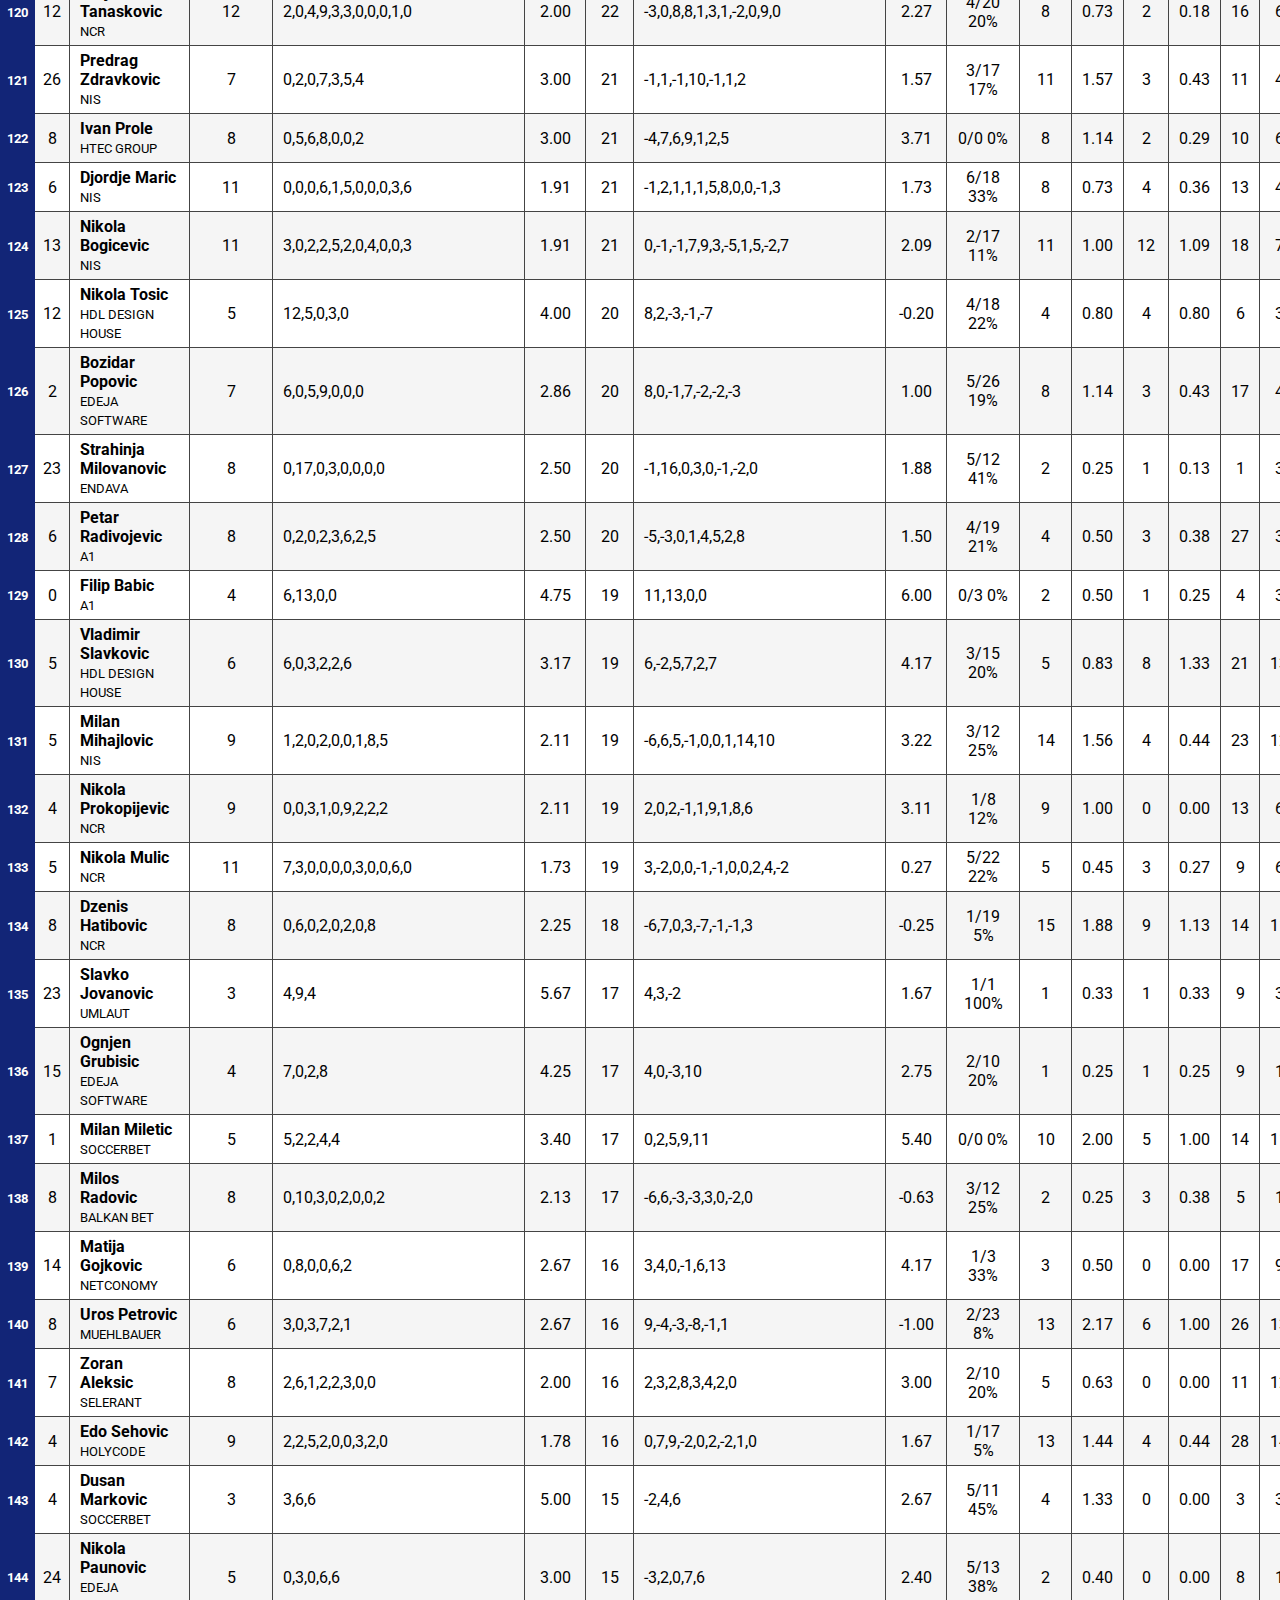
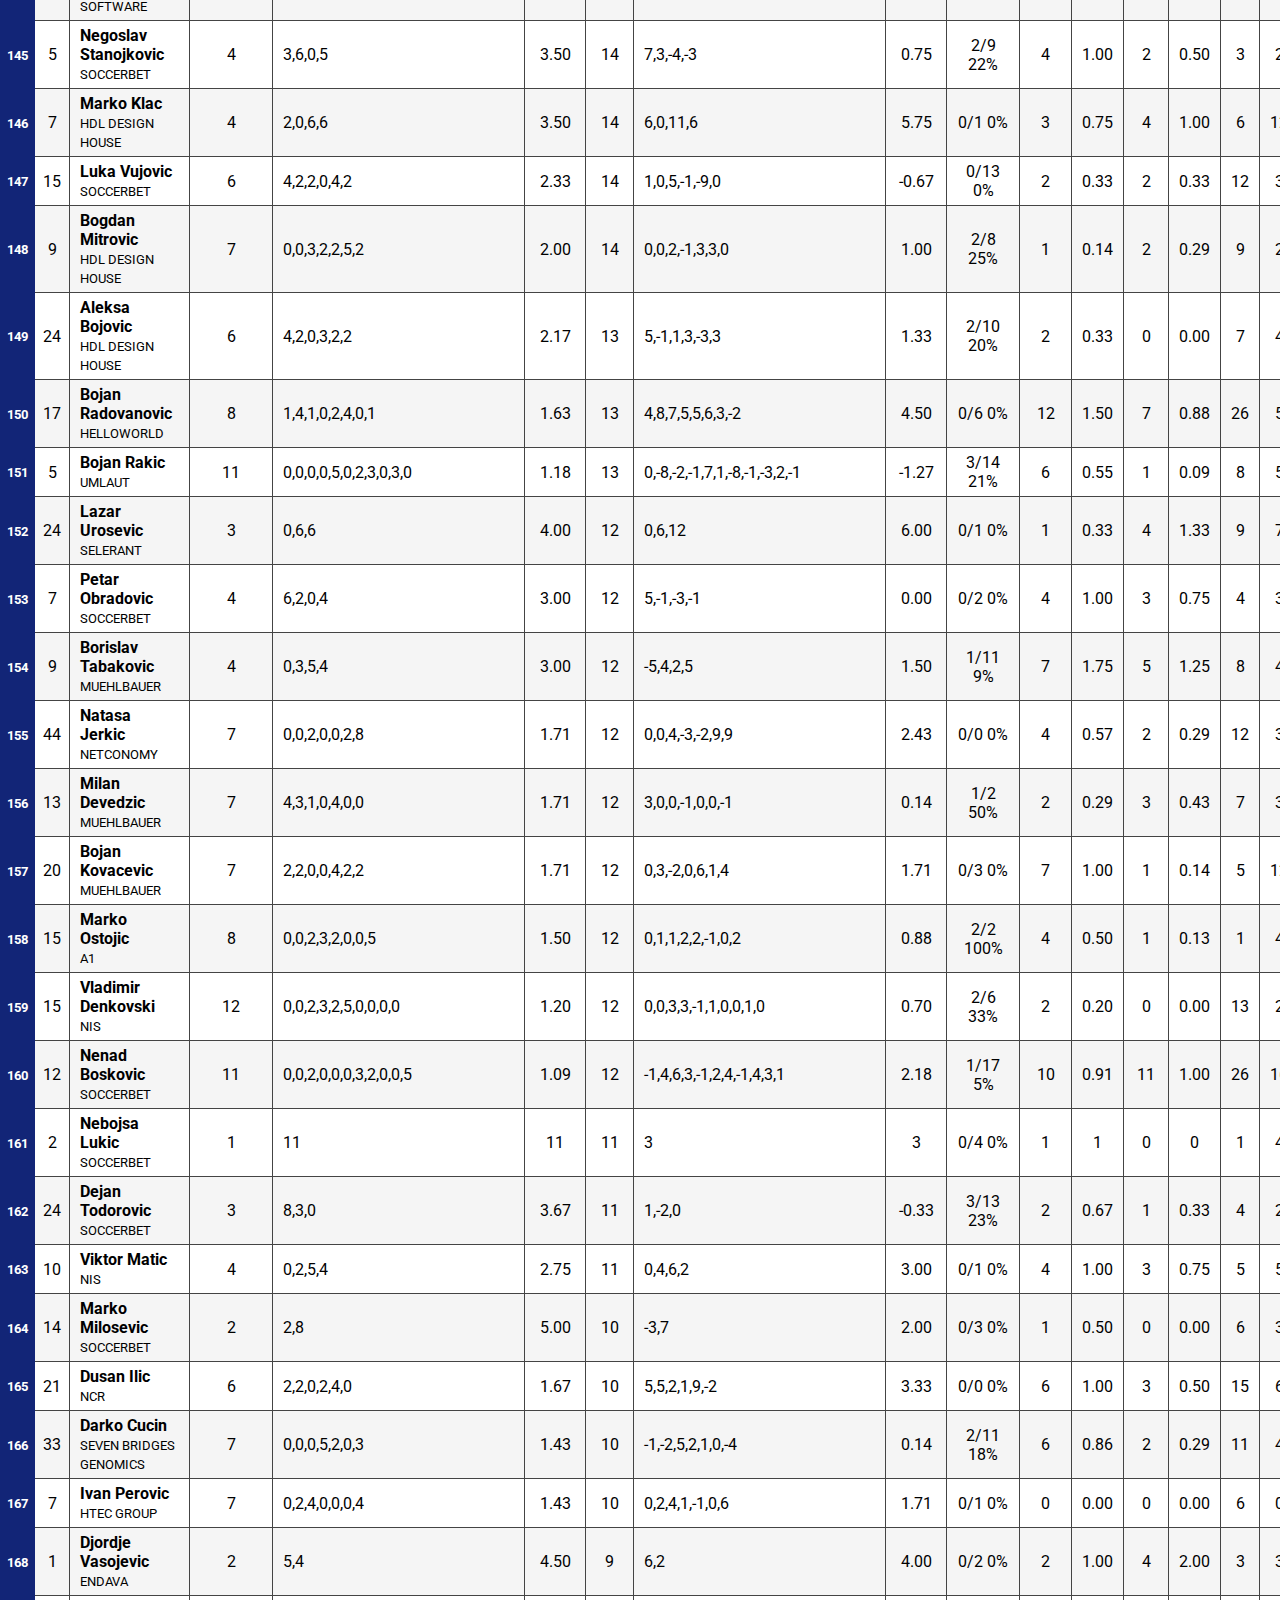
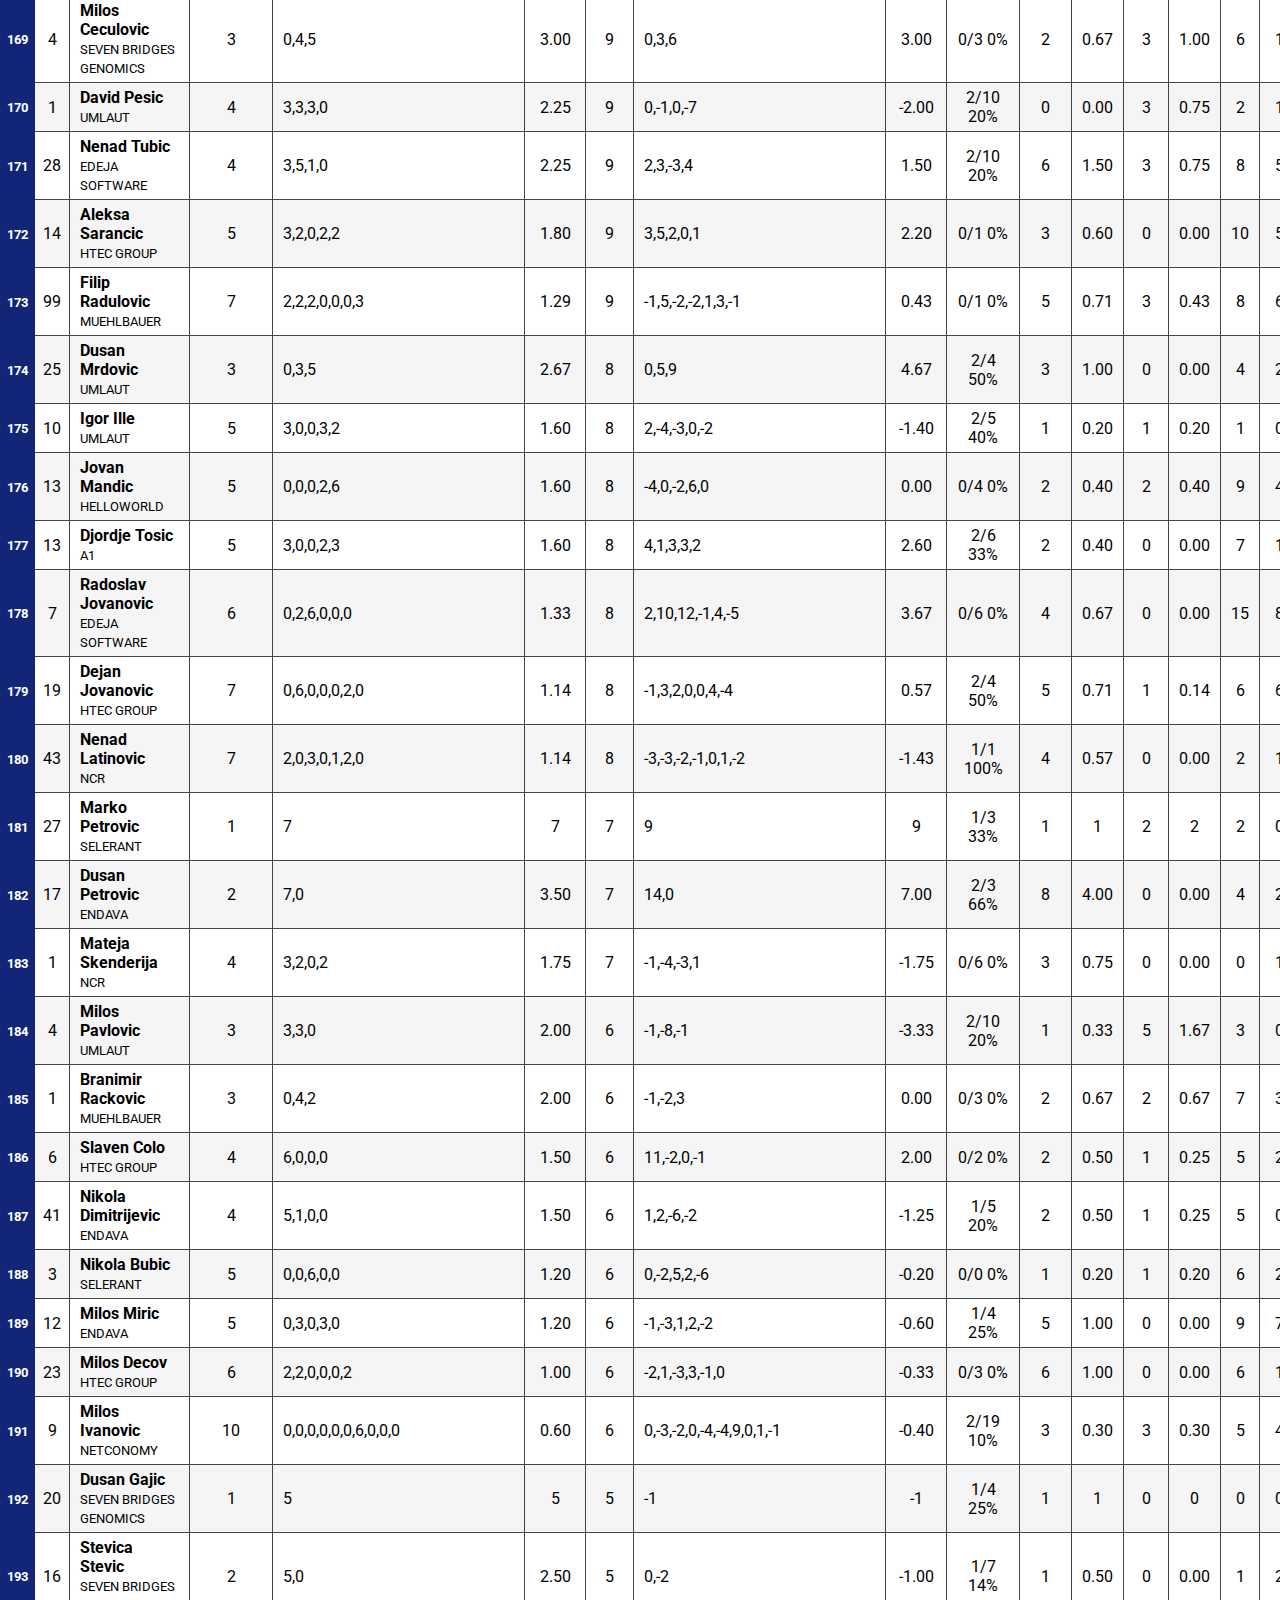
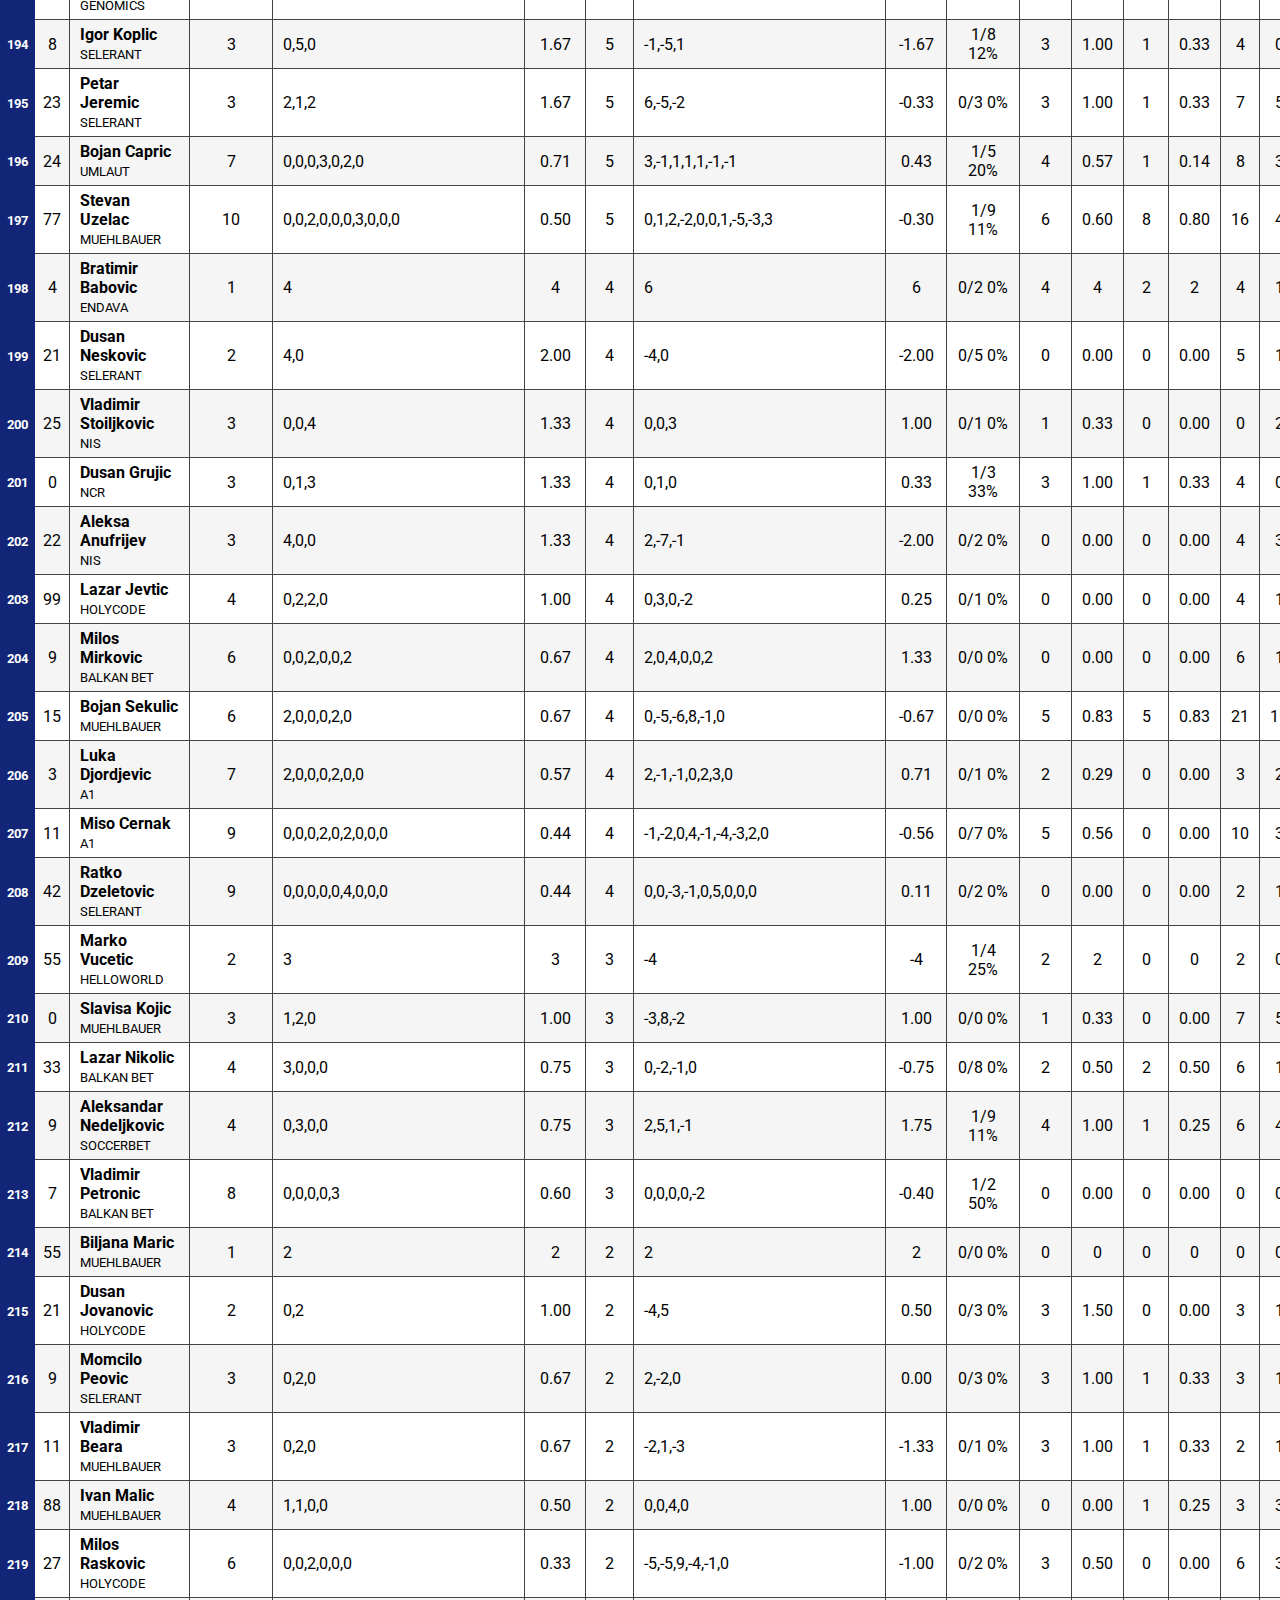
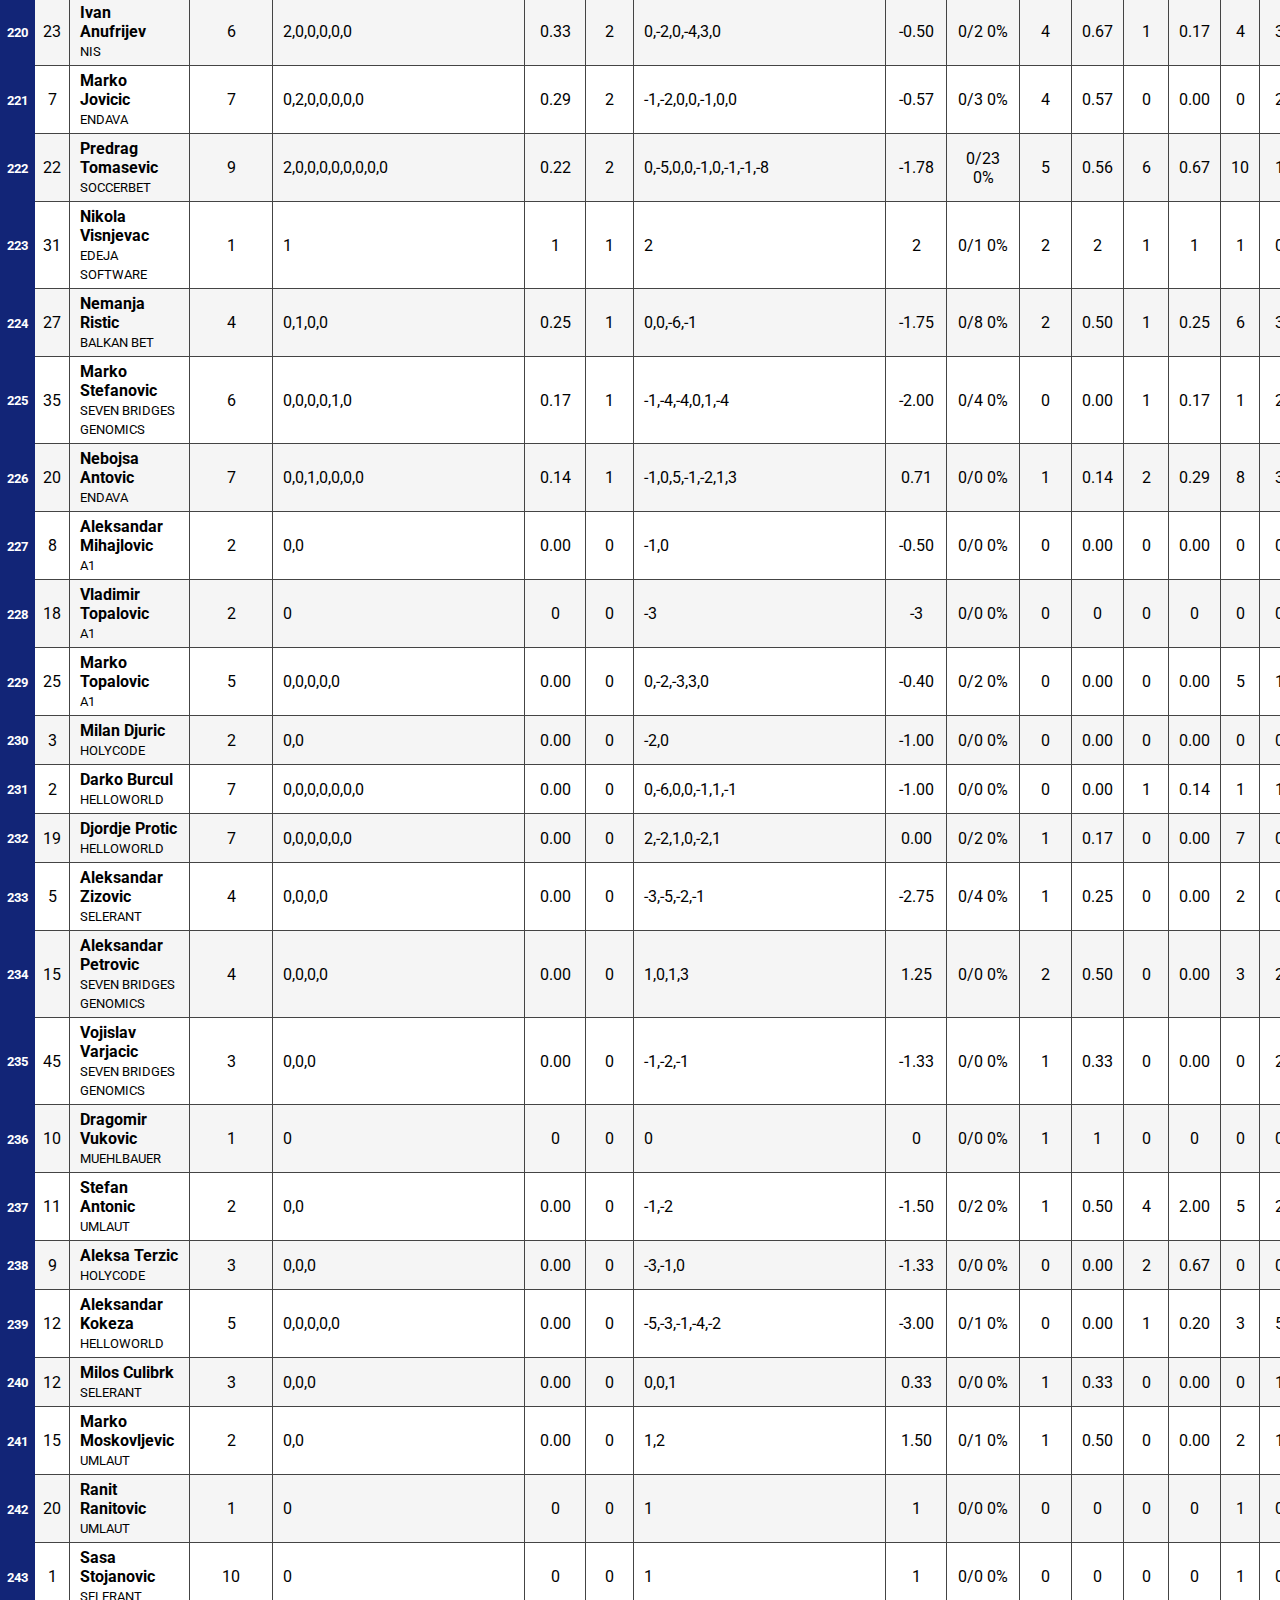
<file: quantox.html>
<!DOCTYPE html>
<html lang="en">
    <head>
        <meta charset="UTF-8" />
        <meta http-equiv="X-UA-Compatible" content="IE=edge" />
        <meta
            name="viewport"
            content="width=device-width, initial-scale=1.0, minimum-scale=1.0"
        />
        <meta name="description" content="IT League Basketball Stats" />
        <meta
            name="keywords"
            content="IT, basketball, league, stats, statistics, quantox, corporate"
        />
        <link rel="icon" type="image/png" href="images/favicon.png" />
        <link rel="preconnect" href="https://fonts.googleapis.com" />
        <link rel="preconnect" href="https://fonts.gstatic.com" crossorigin />
        <link
            href="https://fonts.googleapis.com/css2?family=Roboto:wght@100;300;400;500;700&display=swap"
            rel="stylesheet"
        />
        <link rel="stylesheet" href="style.css" />
        <title>Quantox IT League</title>
    </head>
    <body>
        <div class="controls">
            <div class="controls-league-name">
                <b>Quantox IT League</b><span class="league-dash">-</span>
            </div>
            <div class="controls-1">
                <div>
                    <span>Season:</span>
                    <select id="season">
                        <option value="6">6</option>
                    </select>
                </div>
                <div style="padding-right: 0">
                    <span>Round:</span>
                    <div class="multiselect" id="multiselect">
                        <div class="selectBox" id="selectBox">
                            <select>
                                <option>Select...</option>
                            </select>
                            <div class="overSelect"></div>
                        </div>
                        <div id="checkboxes">
                            <label id="checkAll" style="font-size: 0.9em;user-select: none;">All</label>
                        </div>
                    </div>
                </div>
            </div>
            <div class="controls-2">
                <div>
                    <span>Team:</span>
                    <select id="team">
                        <option value="all">All teams</option>
                    </select>
                </div>
                <div>
                    <span>Sort:</span>
                    <select id="sort">
                        <option value="points">Points</option>
                        <option value="numAsc">No.</option>
                        <option value="avgInd">Avg Ind</option>
                        <option value="threes">3 points</option>
                        <option value="assists">Assists</option>
                        <option value="rebounds">Rebounds</option>
                        <option value="blocks">Blocks</option>
                        <option value="steals">Steals</option>
                        <option value="attendance">Attendance</option>
                    </select>
                </div>
            </div>
        </div>
        <table id="table">
            <thead id="table-head">
                <tr>
                    <th
                        style="
                            border: none;
                            background-color: #fff;
                            color: #000;
                            font-size: 1em;
                        "
                    >
                        Loading...
                    </th>
                </tr>
            </thead>
            <tbody id="table-body"></tbody>
        </table>
        <script>
            const league = "quantox";
            const rounds = 12;
            const teams = [
                "A1",
                "BALKAN BET",
                "EDEJA SOFTWARE",
                "ENDAVA",
                "HDL DESIGN HOUSE",
                "HELLOWORLD",
                "HOLYCODE",
                "HTEC GROUP",
                "MUEHLBAUER",
                "NCR",
                "NETCONOMY",
                "NIS",
                "SELERANT",
                "SEVEN BRIDGES GENOMICS",
                "SOCCERBET",
                "UMLAUT",
            ];
        </script>
        <script src="main.js"></script>
    </body>
</html>
</file>
<file: style.css>
*, *::before, *::after {
	box-sizing: border-box;
}
* {
	margin: 0;
	padding: 0;
}
button, input, optgroup, select, textarea {
    font-family: inherit;
}
body {
    margin: 0 auto;
    padding: 0 0 10px 0;
    max-width: 1800px;
    font-family: 'Roboto', sans-serif;
}
.controls {
    display: flex;
    align-items: center;
    position: fixed;
    top: 0;
    background-color: #fff;
    height: 60px;
    padding: 0 20px;
    width: 101%;
    z-index: 999;
}
.controls div {
    padding-right: 5px;
    display: flex;
    align-items: center;
}
.controls span {
    padding: 0 5px;
    text-transform: uppercase;
    font-weight: bold;
    color: #111;
    font-size: 0.9em;
}
.controls-1 span:nth-child(1) {
    padding-left: 0;
}
.controls .controls-1 {
    padding-right: 0;
}
.controls span.league-dash {
    padding: 0 5px 0 10px;
}
.controls select {
    padding: 5px;
    min-width: 50px;
    border: none;
    background-color: #e7e7eb;
}
.controls select option {
    font-family: 'Roboto', sans-serif;
    background-color: #fff;
    color: #000;
}
.controls-league-name {
    margin-top: -2px;
}
table {
    border-collapse: separate;
    border-spacing: 0;
    margin: 60px auto 0;
    width: 100%;
    overflow-x: scroll;
}
thead {
    position: sticky;
    background-color: #122577;
    top: 60px;
    color: #fff;
    border-top: none;
    z-index: 990;
}
th {
    padding: 8px 0;
}
td {
    padding: 5px 10px;
    border-right: 1px solid #444;
    border-bottom: 1px solid #444;
    text-align: center;
}
td:nth-child(1) {
    background-color: #122577;
    border: none;
    color: #fff;
    font-size: 0.8em;
    font-weight: bold;
    width: 35px;
}
td:nth-child(1), td:nth-child(2) {
    width:35px; 
    max-width:35px;
    min-width:35px;
    padding: 0;
}
td:nth-child(1), td:nth-child(2), td:nth-child(3), th:nth-child(1), th:nth-child(2), th:nth-child(3) {
    position: sticky;
}
th:nth-child(1), th:nth-child(2), th:nth-child(3) {
    background-color: #122577;
    top: 0;
}
td:nth-child(1), th:nth-child(1) {
    left: 0;
}
td:nth-child(2), th:nth-child(2) {
    left: 35px;
}
td:nth-child(3), th:nth-child(3) {
    left: 70px;
}
tbody tr:nth-child(even) td:nth-child(2), tbody tr:nth-child(even) td:nth-child(3) {
    background-color: #f5f5f5;
}
tbody tr:nth-child(odd) td:nth-child(2), tbody tr:nth-child(odd) td:nth-child(3) {
    background-color: #fff;
}
tbody tr:nth-child(even) {
    background-color: #f5f5f5;
}
tbody tr:hover, tbody tr:hover td:nth-child(2), tbody tr:hover td:nth-child(3) {
    background-color: #dfe7f1;
}

.multiselect {
    position: relative;
    display: block !important;
  }
  
  .selectBox {
    position: relative;
    display: block !important;
  }
  
  .selectBox select {
    width: 100px;
    display: block !important;
    z-index: -1;
  }
  .overSelect {
    position: absolute;
    left: 0;
    right: 0;
    top: 0;
    bottom: 0;
  }
  
  #checkboxes {
    display: none;
    border: 1px #dadada solid;
    background-color: #fff;
    position: absolute;
    width: 100px;
    top: 25px;
    padding: 0;
  }
  
  #checkboxes label {
    padding: 5px;
    display: block;
}

#checkboxes input {
    vertical-align: middle;
}

  #checkboxes span {
    font-weight: normal;
    user-select: none;
  }
  
  #checkboxes label:hover {
    background-color: #eee;
  }

@media only screen and (max-width: 920px) {
    body {
        padding: 0 0 10px 0;
    }
    table {
        margin-top: 135px;
    }
    .controls {
        height: 135px;
        flex-direction: column;
        align-items: flex-start;
        gap: 6px;
        padding: 8px 15px 0 15px;
        width: 101%;
    }
    .controls div {
        width: 100%;
        align-items: flex-start;
    }
    .league-dash {
        display: none;
    }
    .controls div:nth-child(1) b {
        padding-left: 12px;
    }
    .controls-1, .controls-2 {
        width: 100%;
    }
    .controls-1 > div, .controls-2 > div {
        width: 50%;
        display: flex;
        flex-direction: column;
        text-align: left;
        padding: 0 10px;
    }
    .controls-1 select, .controls-2 select {
        width: 100%;
    }
    .controls-1 span, .controls-2 span {
        font-size: 0.8em;
        padding: 0;
    }
    thead {
        top: 135px;
    }
    th, td:nth-child(1), td:nth-child(2) {
        font-size: 0.8em;
    }
    .multiselect, .selectBox, .selectBox select {
        width: 100% !important;
        padding-right: 8px !important;
    }
    .overSelect {
        display: block !important;
    }
    .controls-2 > div:nth-child(2) {
        padding-left: 12px;
    }
    #checkboxes {
        width: 90%;
        padding: 0;
    }
    #checkboxes span {
        padding: 5px;
    }
    /* td:nth-child(3), th:nth-child(3) {
        box-shadow: 0 0 10px rgba(0, 0, 0, 0.3);
        clip-path: inset(0px -20px 0px 0px);
    } */
}
</file>
